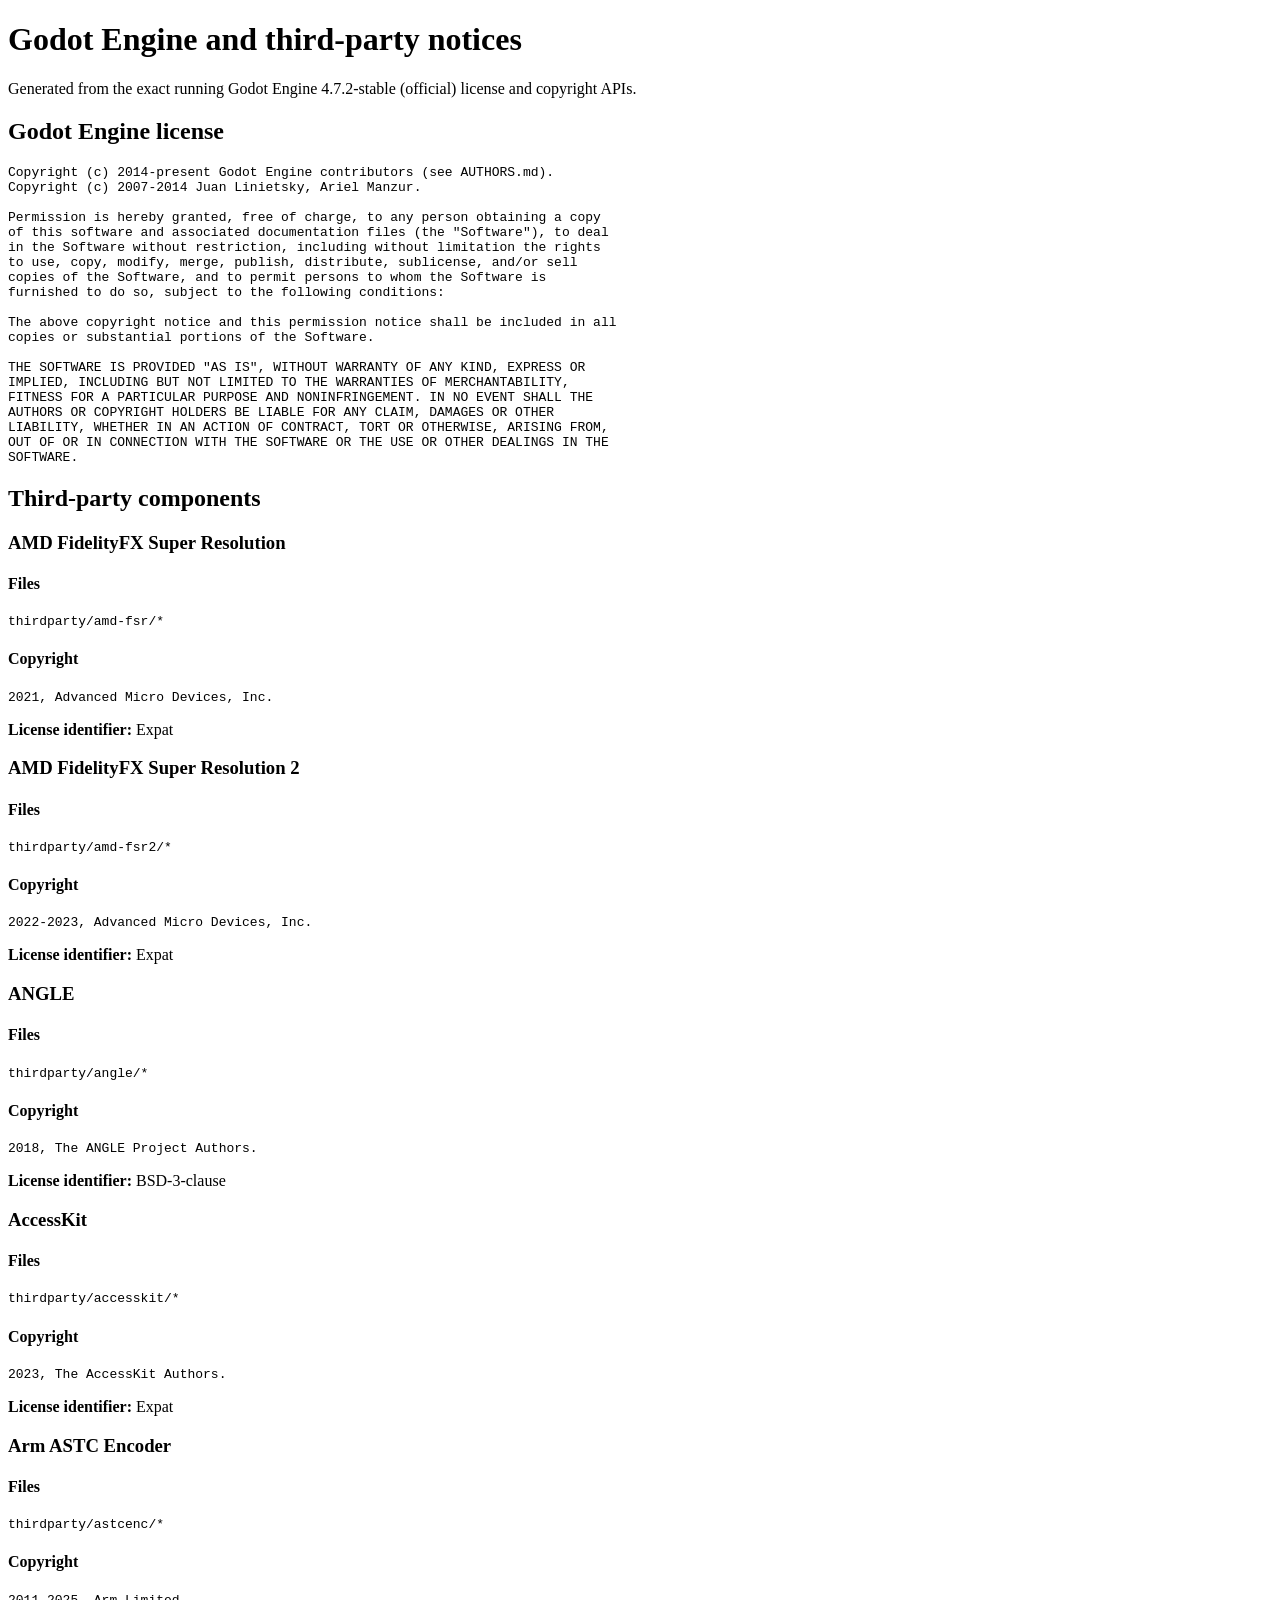
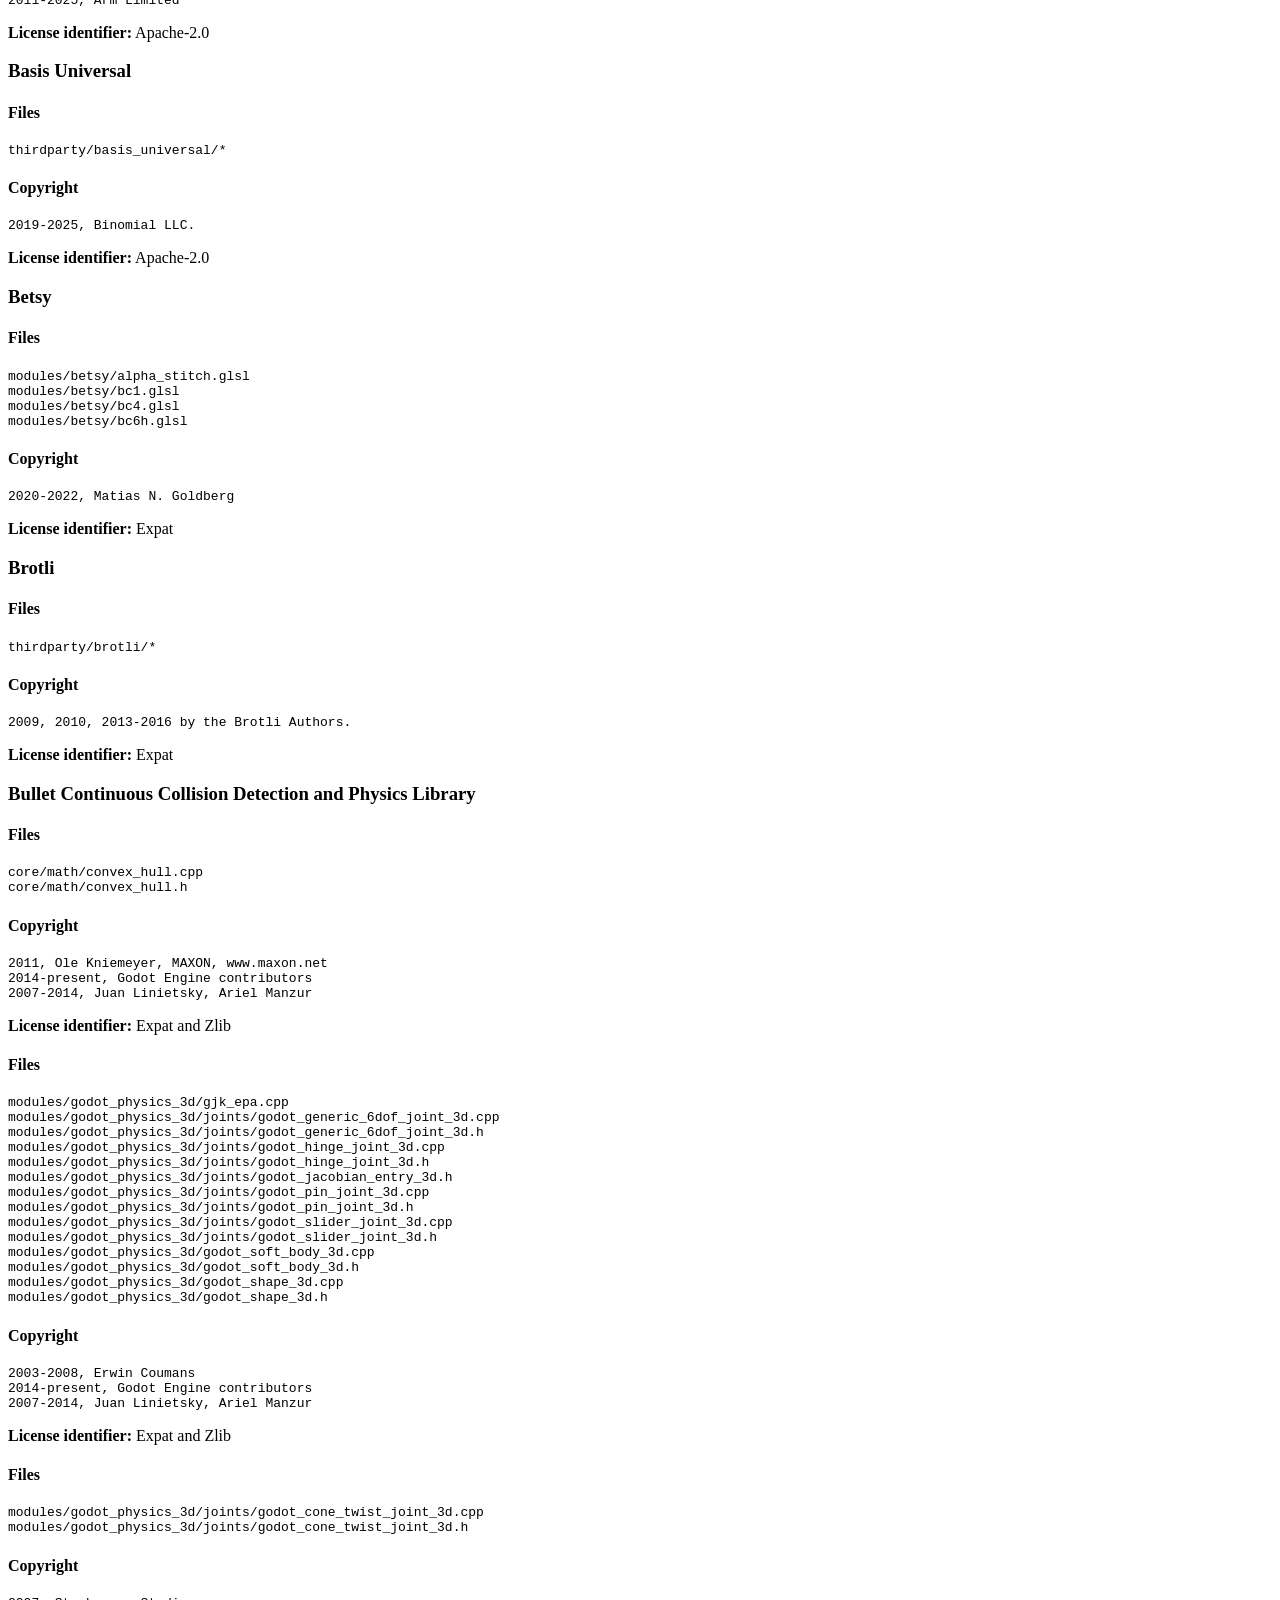
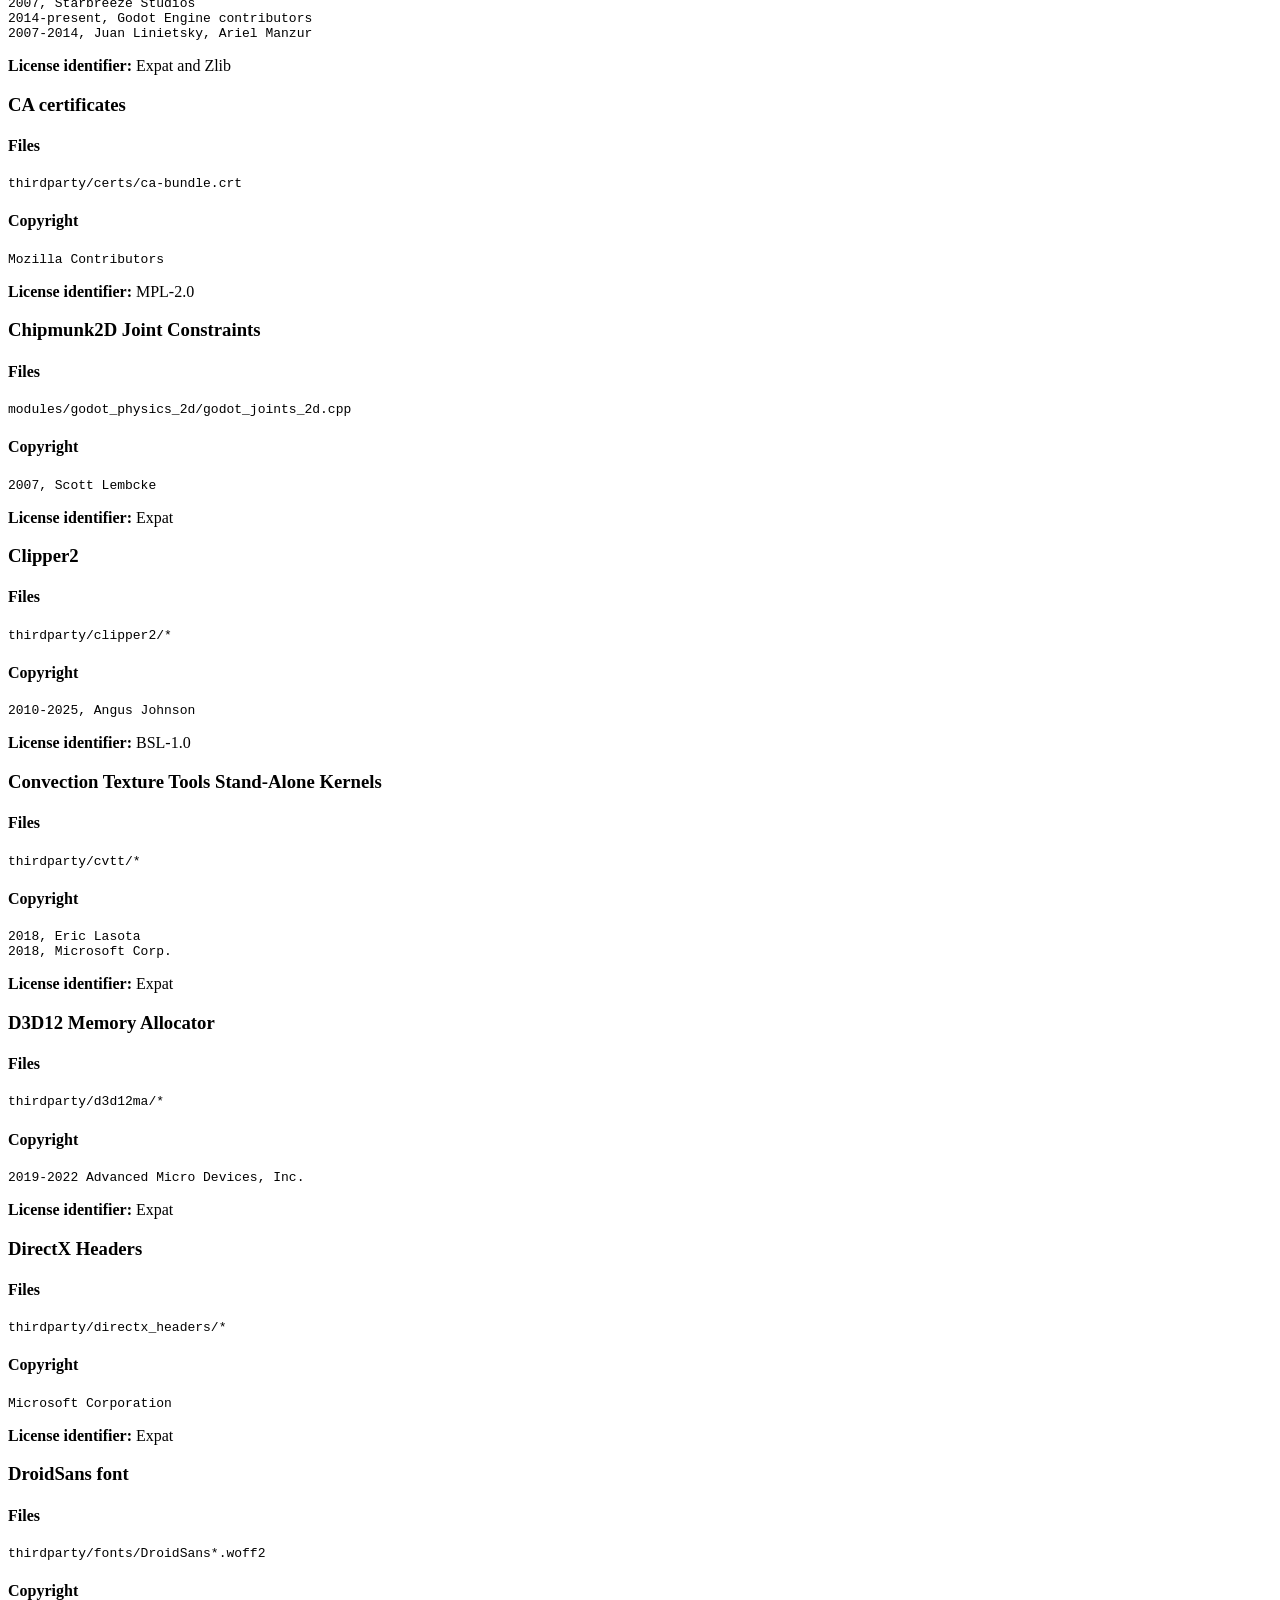
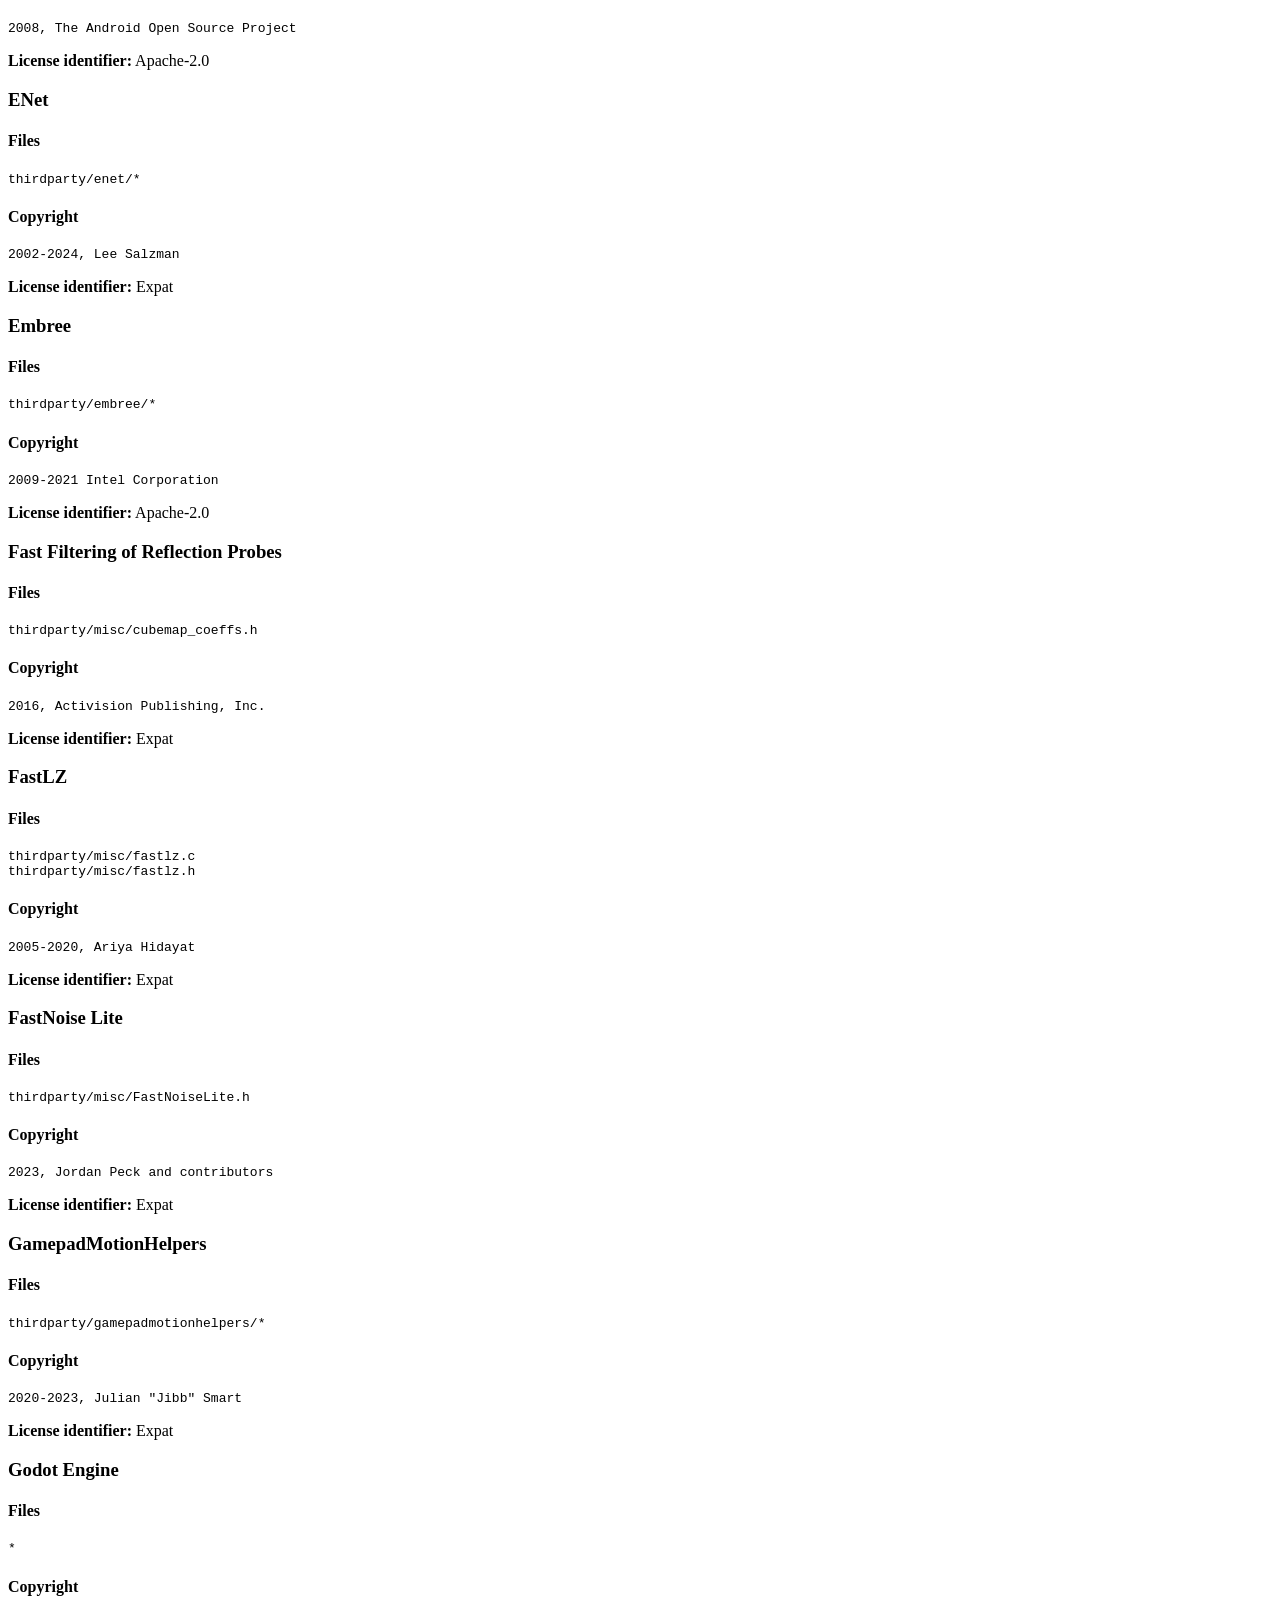
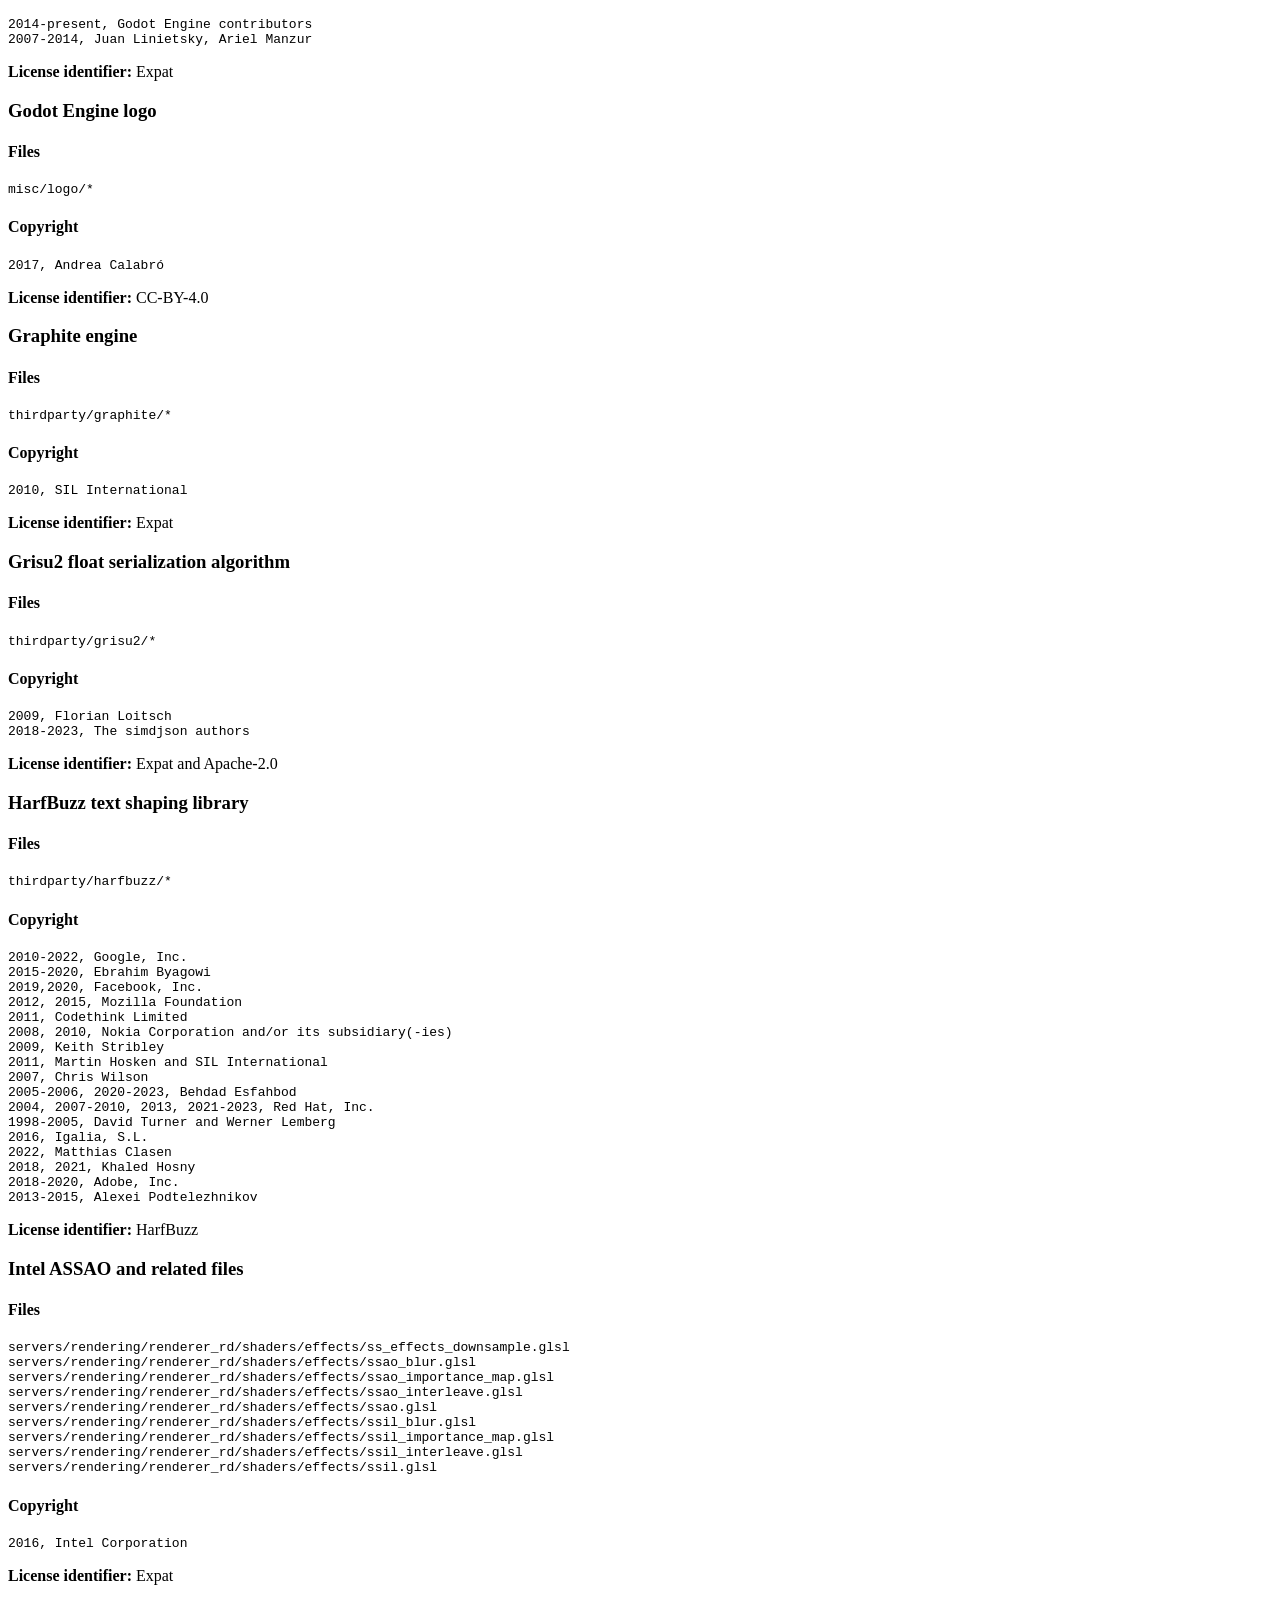
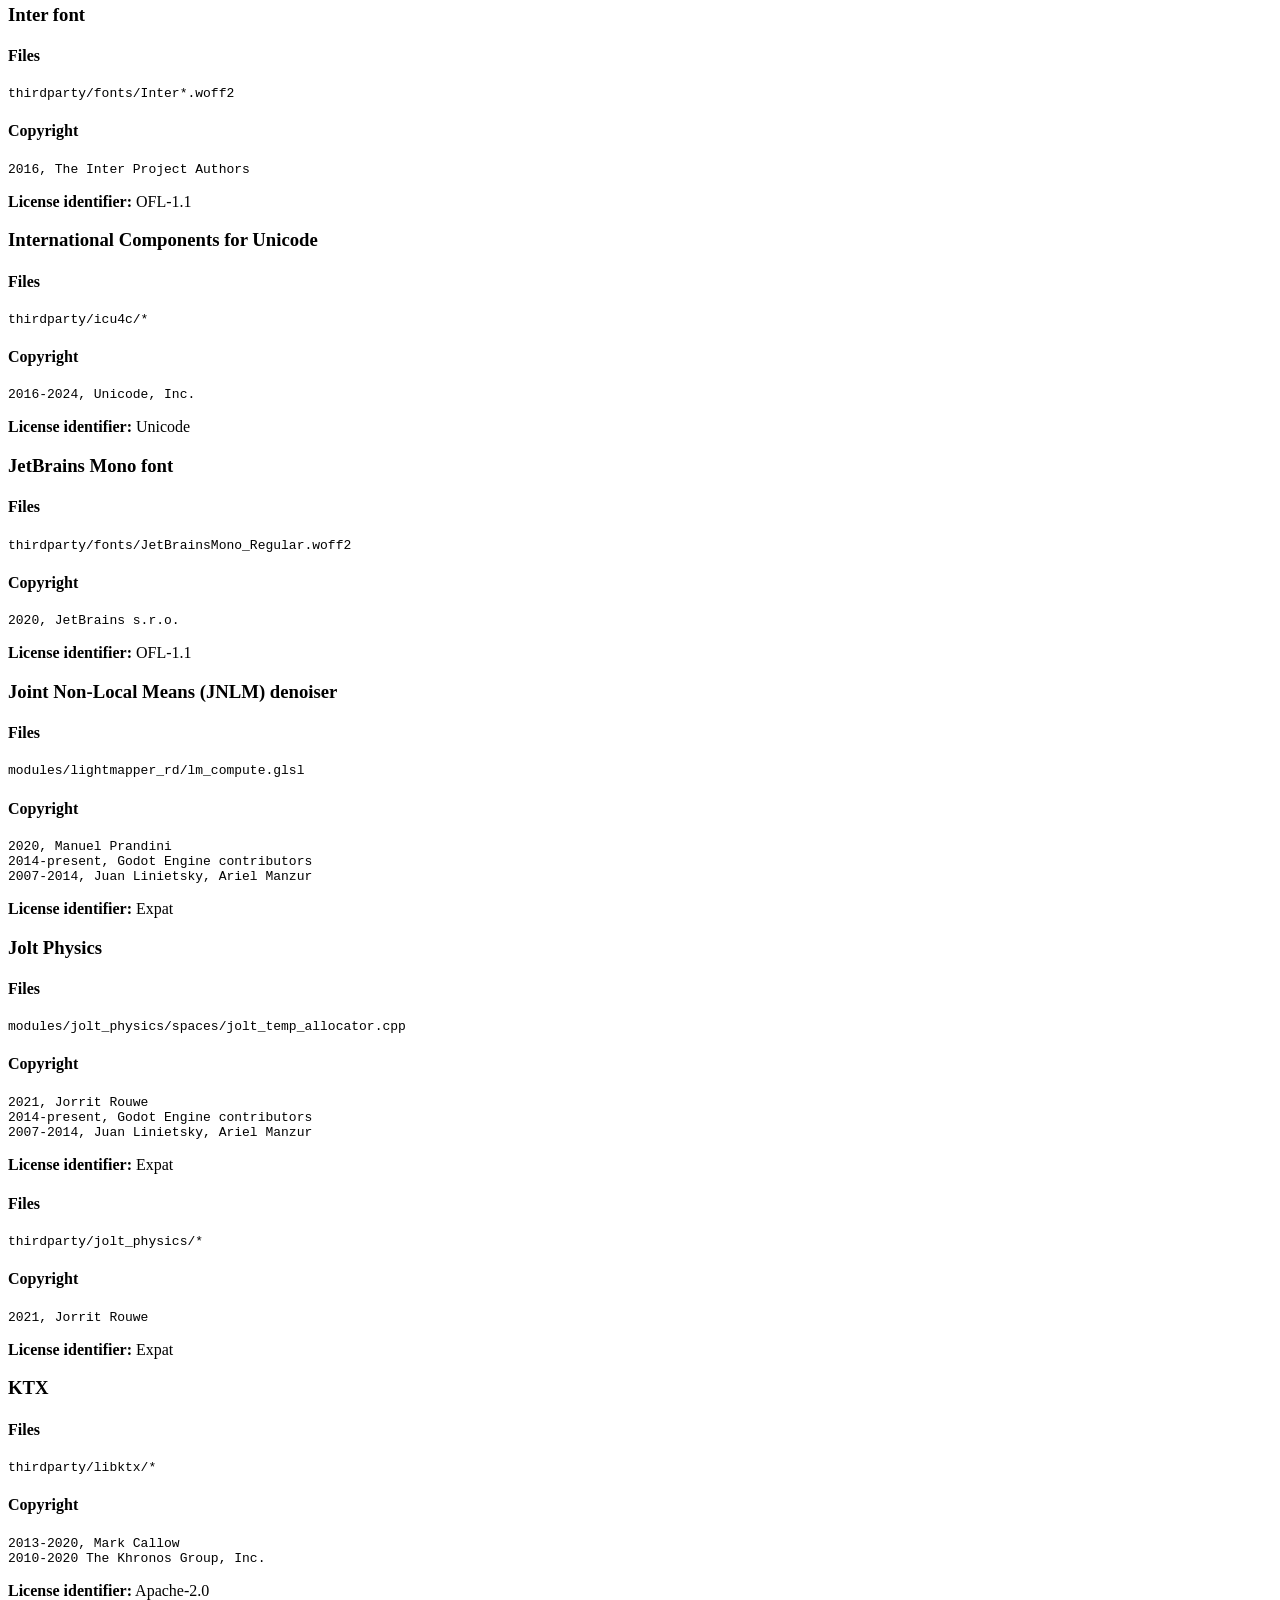
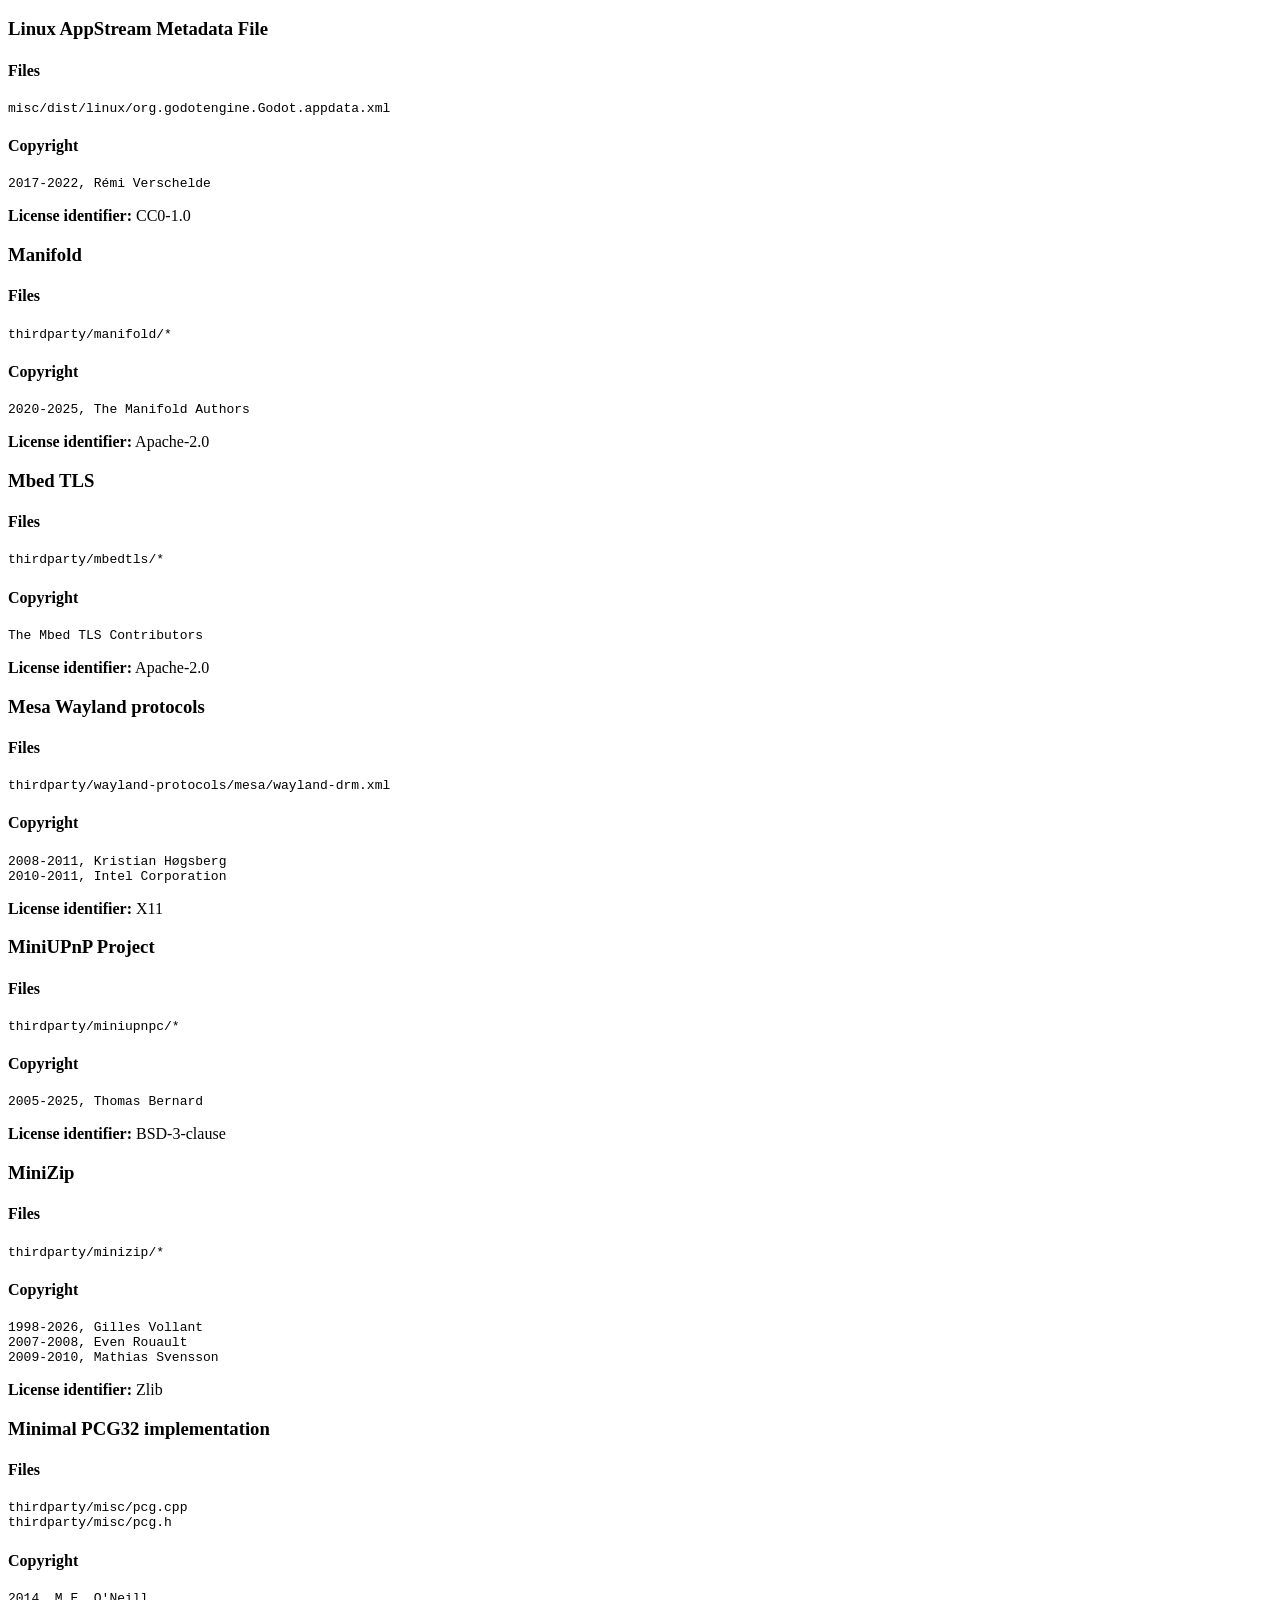
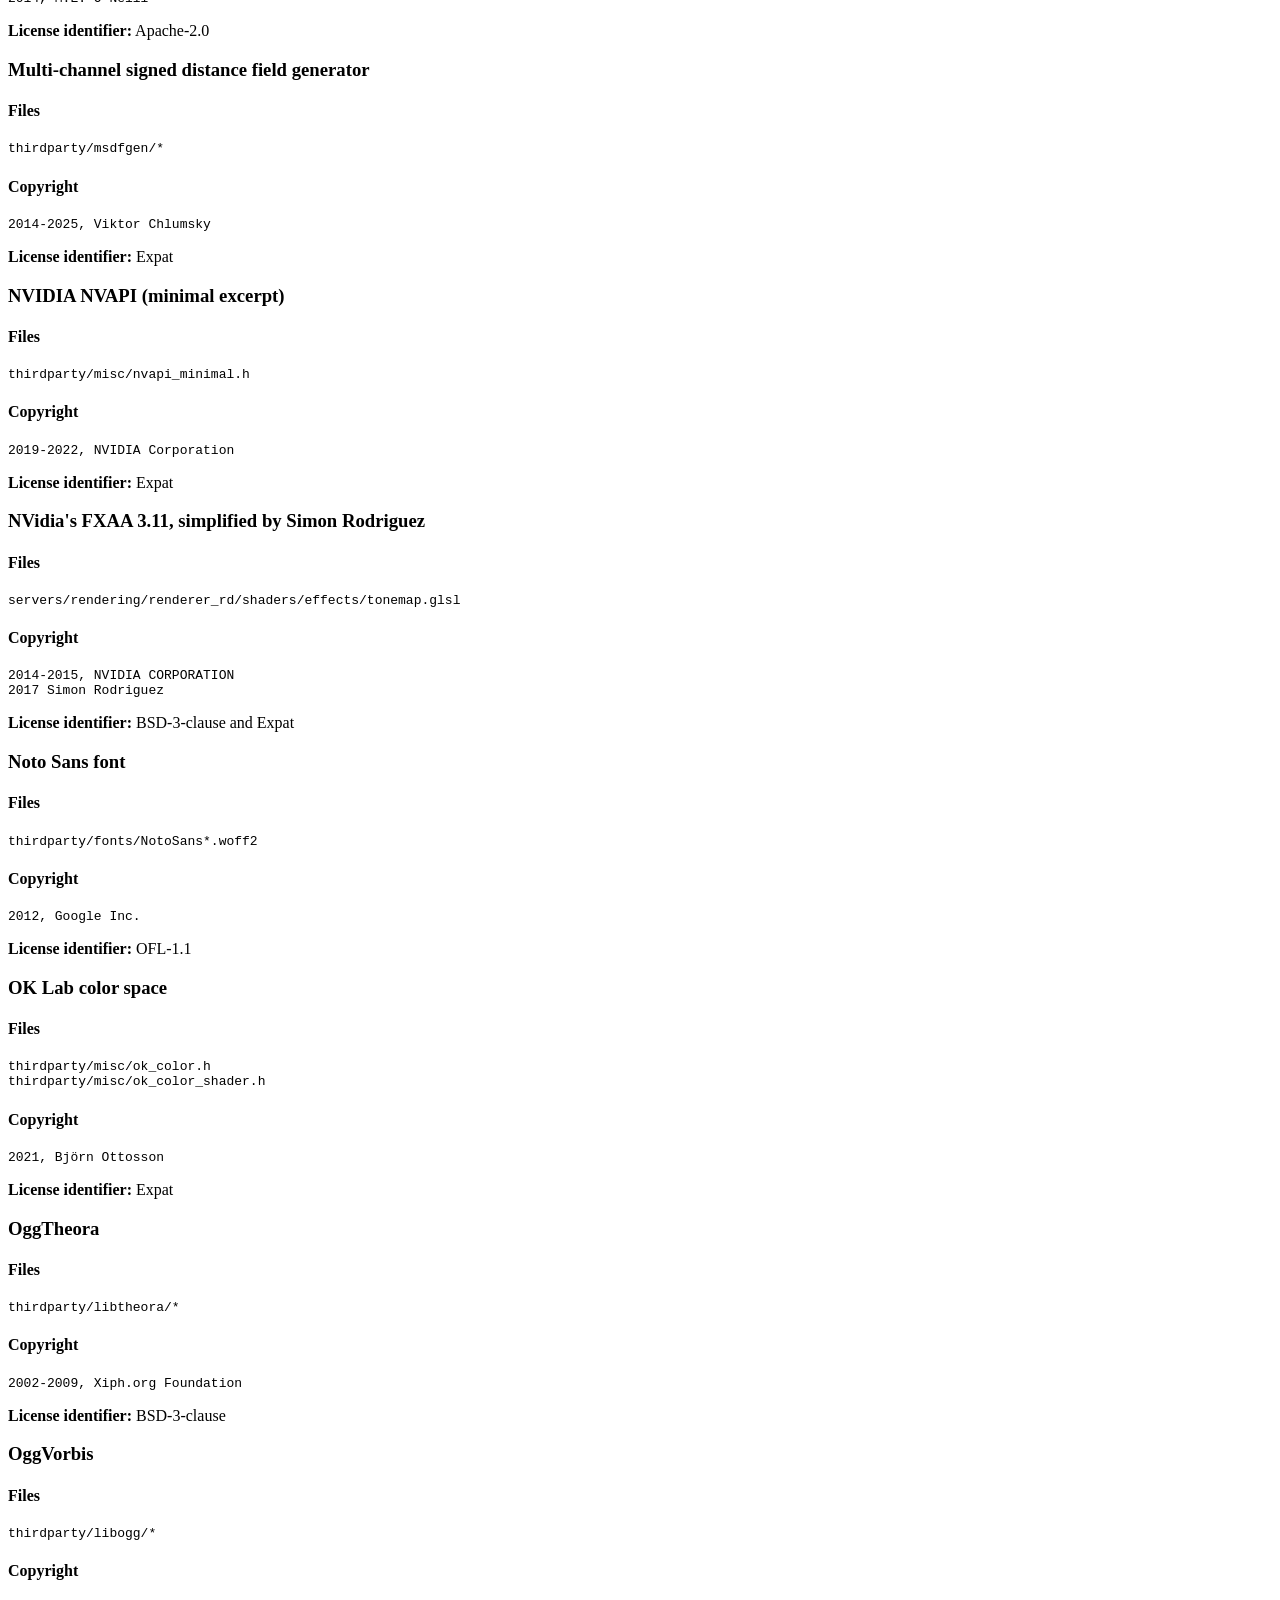
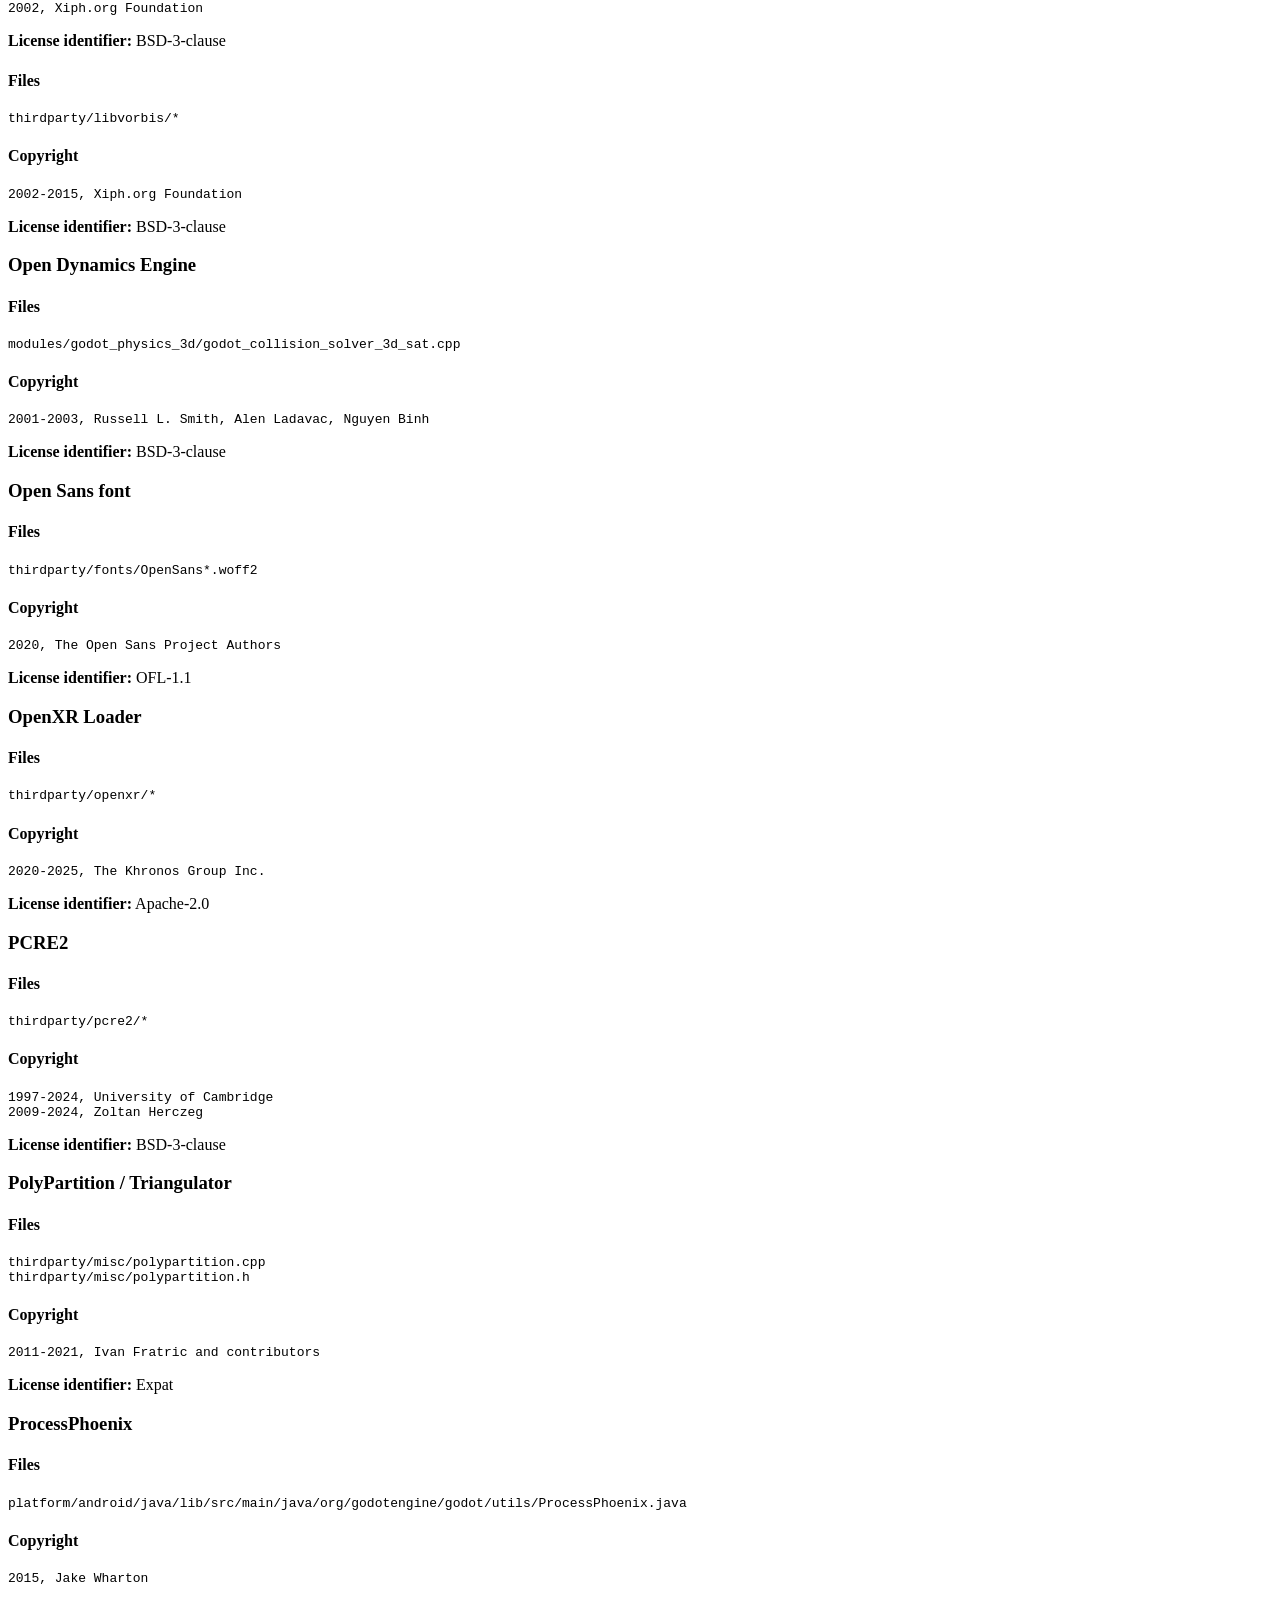
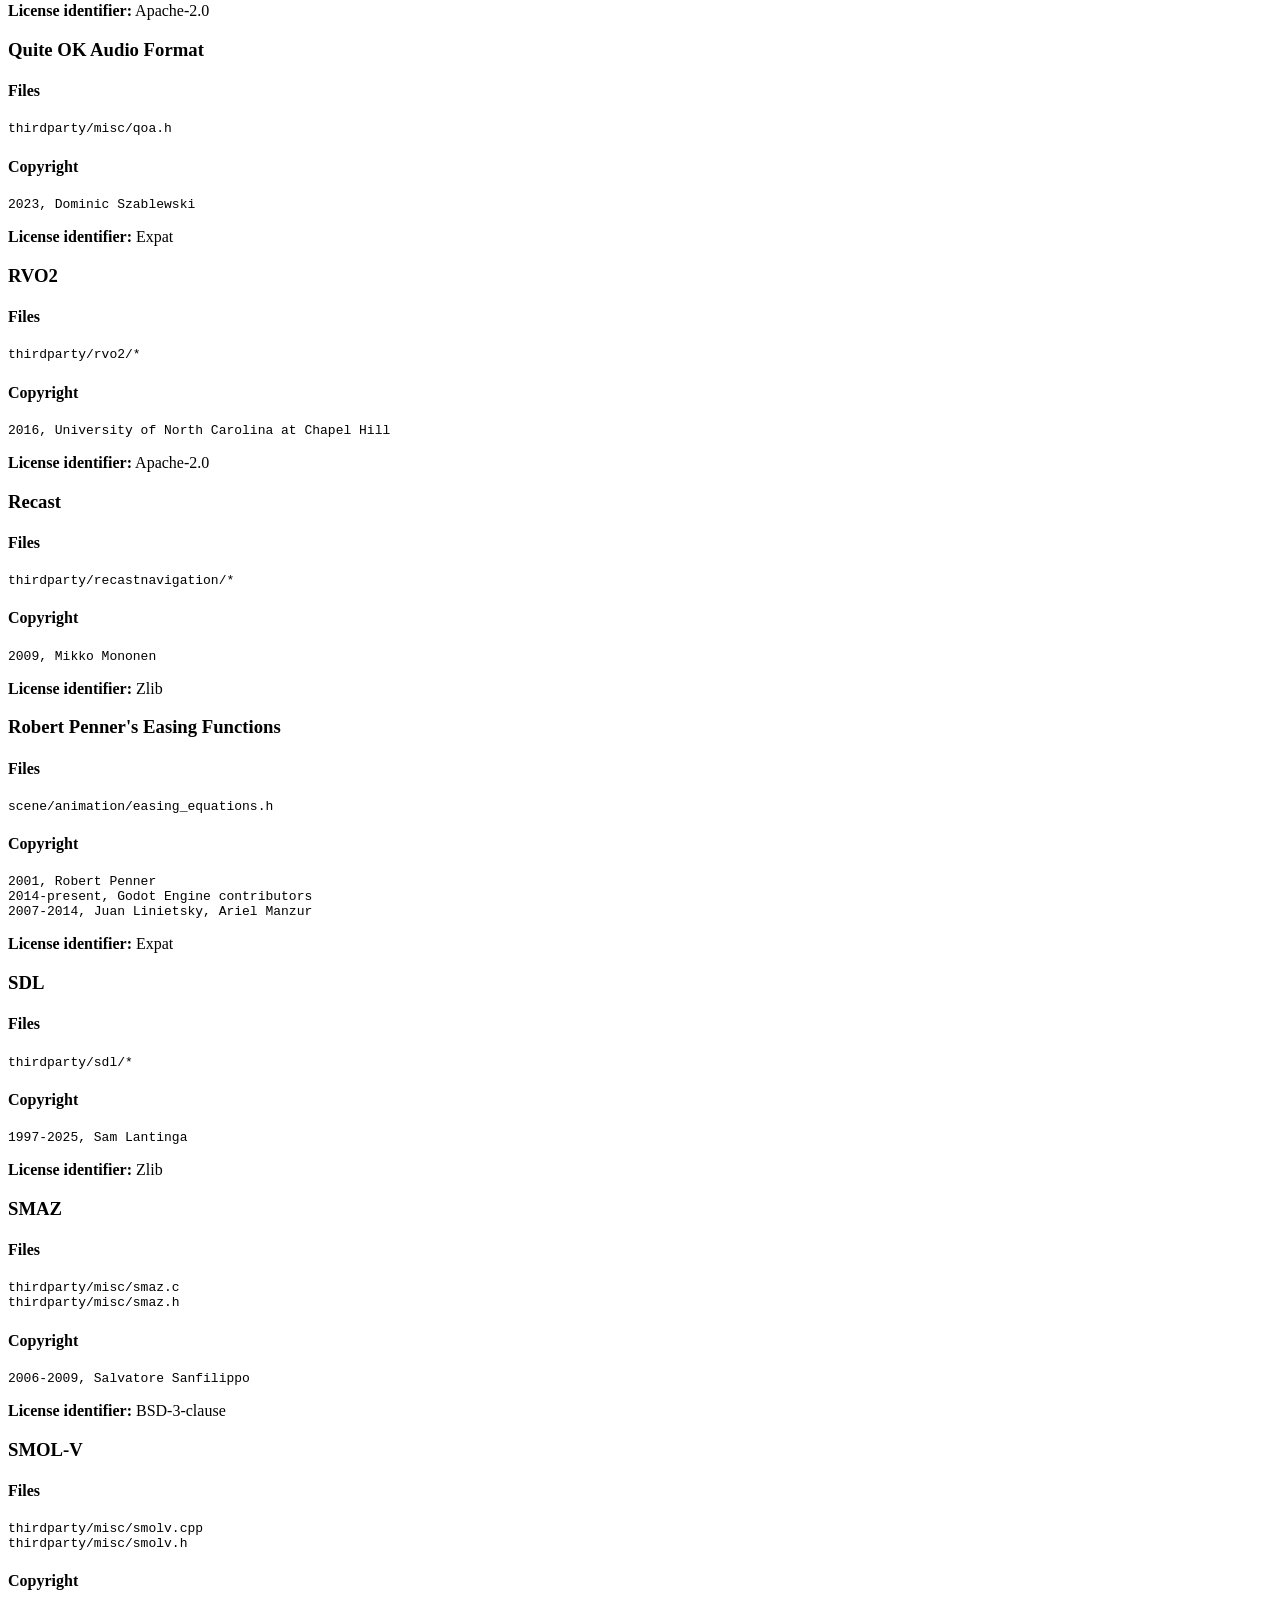
<file: builds/latest/third-party-notices.html>
<!doctype html>
<html lang="en">
<head>
<meta charset="utf-8">
<meta name="viewport" content="width=device-width, initial-scale=1">
<title>Godot Engine and third-party notices</title>
</head>
<body>
<main>
<h1>Godot Engine and third-party notices</h1>
<p>Generated from the exact running Godot Engine 4.7.2-stable (official) license and copyright APIs.</p>
<section>
<h2>Godot Engine license</h2>
<pre>Copyright (c) 2014-present Godot Engine contributors (see AUTHORS.md).
Copyright (c) 2007-2014 Juan Linietsky, Ariel Manzur.

Permission is hereby granted, free of charge, to any person obtaining a copy
of this software and associated documentation files (the &quot;Software&quot;), to deal
in the Software without restriction, including without limitation the rights
to use, copy, modify, merge, publish, distribute, sublicense, and/or sell
copies of the Software, and to permit persons to whom the Software is
furnished to do so, subject to the following conditions:

The above copyright notice and this permission notice shall be included in all
copies or substantial portions of the Software.

THE SOFTWARE IS PROVIDED &quot;AS IS&quot;, WITHOUT WARRANTY OF ANY KIND, EXPRESS OR
IMPLIED, INCLUDING BUT NOT LIMITED TO THE WARRANTIES OF MERCHANTABILITY,
FITNESS FOR A PARTICULAR PURPOSE AND NONINFRINGEMENT. IN NO EVENT SHALL THE
AUTHORS OR COPYRIGHT HOLDERS BE LIABLE FOR ANY CLAIM, DAMAGES OR OTHER
LIABILITY, WHETHER IN AN ACTION OF CONTRACT, TORT OR OTHERWISE, ARISING FROM,
OUT OF OR IN CONNECTION WITH THE SOFTWARE OR THE USE OR OTHER DEALINGS IN THE
SOFTWARE.
</pre>
</section>
<section>
<h2>Third-party components</h2>
<article>
<h3>AMD FidelityFX Super Resolution</h3>
<section>
<h4>Files</h4>
<pre>thirdparty/amd-fsr/*</pre>
<h4>Copyright</h4>
<pre>2021, Advanced Micro Devices, Inc.</pre>
<p><strong>License identifier:</strong> Expat</p>
</section>
</article>
<article>
<h3>AMD FidelityFX Super Resolution 2</h3>
<section>
<h4>Files</h4>
<pre>thirdparty/amd-fsr2/*</pre>
<h4>Copyright</h4>
<pre>2022-2023, Advanced Micro Devices, Inc.</pre>
<p><strong>License identifier:</strong> Expat</p>
</section>
</article>
<article>
<h3>ANGLE</h3>
<section>
<h4>Files</h4>
<pre>thirdparty/angle/*</pre>
<h4>Copyright</h4>
<pre>2018, The ANGLE Project Authors.</pre>
<p><strong>License identifier:</strong> BSD-3-clause</p>
</section>
</article>
<article>
<h3>AccessKit</h3>
<section>
<h4>Files</h4>
<pre>thirdparty/accesskit/*</pre>
<h4>Copyright</h4>
<pre>2023, The AccessKit Authors.</pre>
<p><strong>License identifier:</strong> Expat</p>
</section>
</article>
<article>
<h3>Arm ASTC Encoder</h3>
<section>
<h4>Files</h4>
<pre>thirdparty/astcenc/*</pre>
<h4>Copyright</h4>
<pre>2011-2025, Arm Limited</pre>
<p><strong>License identifier:</strong> Apache-2.0</p>
</section>
</article>
<article>
<h3>Basis Universal</h3>
<section>
<h4>Files</h4>
<pre>thirdparty/basis_universal/*</pre>
<h4>Copyright</h4>
<pre>2019-2025, Binomial LLC.</pre>
<p><strong>License identifier:</strong> Apache-2.0</p>
</section>
</article>
<article>
<h3>Betsy</h3>
<section>
<h4>Files</h4>
<pre>modules/betsy/alpha_stitch.glsl
modules/betsy/bc1.glsl
modules/betsy/bc4.glsl
modules/betsy/bc6h.glsl</pre>
<h4>Copyright</h4>
<pre>2020-2022, Matias N. Goldberg</pre>
<p><strong>License identifier:</strong> Expat</p>
</section>
</article>
<article>
<h3>Brotli</h3>
<section>
<h4>Files</h4>
<pre>thirdparty/brotli/*</pre>
<h4>Copyright</h4>
<pre>2009, 2010, 2013-2016 by the Brotli Authors.</pre>
<p><strong>License identifier:</strong> Expat</p>
</section>
</article>
<article>
<h3>Bullet Continuous Collision Detection and Physics Library</h3>
<section>
<h4>Files</h4>
<pre>core/math/convex_hull.cpp
core/math/convex_hull.h</pre>
<h4>Copyright</h4>
<pre>2011, Ole Kniemeyer, MAXON, www.maxon.net
2014-present, Godot Engine contributors
2007-2014, Juan Linietsky, Ariel Manzur</pre>
<p><strong>License identifier:</strong> Expat and Zlib</p>
</section>
<section>
<h4>Files</h4>
<pre>modules/godot_physics_3d/gjk_epa.cpp
modules/godot_physics_3d/joints/godot_generic_6dof_joint_3d.cpp
modules/godot_physics_3d/joints/godot_generic_6dof_joint_3d.h
modules/godot_physics_3d/joints/godot_hinge_joint_3d.cpp
modules/godot_physics_3d/joints/godot_hinge_joint_3d.h
modules/godot_physics_3d/joints/godot_jacobian_entry_3d.h
modules/godot_physics_3d/joints/godot_pin_joint_3d.cpp
modules/godot_physics_3d/joints/godot_pin_joint_3d.h
modules/godot_physics_3d/joints/godot_slider_joint_3d.cpp
modules/godot_physics_3d/joints/godot_slider_joint_3d.h
modules/godot_physics_3d/godot_soft_body_3d.cpp
modules/godot_physics_3d/godot_soft_body_3d.h
modules/godot_physics_3d/godot_shape_3d.cpp
modules/godot_physics_3d/godot_shape_3d.h</pre>
<h4>Copyright</h4>
<pre>2003-2008, Erwin Coumans
2014-present, Godot Engine contributors
2007-2014, Juan Linietsky, Ariel Manzur</pre>
<p><strong>License identifier:</strong> Expat and Zlib</p>
</section>
<section>
<h4>Files</h4>
<pre>modules/godot_physics_3d/joints/godot_cone_twist_joint_3d.cpp
modules/godot_physics_3d/joints/godot_cone_twist_joint_3d.h</pre>
<h4>Copyright</h4>
<pre>2007, Starbreeze Studios
2014-present, Godot Engine contributors
2007-2014, Juan Linietsky, Ariel Manzur</pre>
<p><strong>License identifier:</strong> Expat and Zlib</p>
</section>
</article>
<article>
<h3>CA certificates</h3>
<section>
<h4>Files</h4>
<pre>thirdparty/certs/ca-bundle.crt</pre>
<h4>Copyright</h4>
<pre>Mozilla Contributors</pre>
<p><strong>License identifier:</strong> MPL-2.0</p>
</section>
</article>
<article>
<h3>Chipmunk2D Joint Constraints</h3>
<section>
<h4>Files</h4>
<pre>modules/godot_physics_2d/godot_joints_2d.cpp</pre>
<h4>Copyright</h4>
<pre>2007, Scott Lembcke</pre>
<p><strong>License identifier:</strong> Expat</p>
</section>
</article>
<article>
<h3>Clipper2</h3>
<section>
<h4>Files</h4>
<pre>thirdparty/clipper2/*</pre>
<h4>Copyright</h4>
<pre>2010-2025, Angus Johnson</pre>
<p><strong>License identifier:</strong> BSL-1.0</p>
</section>
</article>
<article>
<h3>Convection Texture Tools Stand-Alone Kernels</h3>
<section>
<h4>Files</h4>
<pre>thirdparty/cvtt/*</pre>
<h4>Copyright</h4>
<pre>2018, Eric Lasota
2018, Microsoft Corp.</pre>
<p><strong>License identifier:</strong> Expat</p>
</section>
</article>
<article>
<h3>D3D12 Memory Allocator</h3>
<section>
<h4>Files</h4>
<pre>thirdparty/d3d12ma/*</pre>
<h4>Copyright</h4>
<pre>2019-2022 Advanced Micro Devices, Inc.</pre>
<p><strong>License identifier:</strong> Expat</p>
</section>
</article>
<article>
<h3>DirectX Headers</h3>
<section>
<h4>Files</h4>
<pre>thirdparty/directx_headers/*</pre>
<h4>Copyright</h4>
<pre>Microsoft Corporation</pre>
<p><strong>License identifier:</strong> Expat</p>
</section>
</article>
<article>
<h3>DroidSans font</h3>
<section>
<h4>Files</h4>
<pre>thirdparty/fonts/DroidSans*.woff2</pre>
<h4>Copyright</h4>
<pre>2008, The Android Open Source Project</pre>
<p><strong>License identifier:</strong> Apache-2.0</p>
</section>
</article>
<article>
<h3>ENet</h3>
<section>
<h4>Files</h4>
<pre>thirdparty/enet/*</pre>
<h4>Copyright</h4>
<pre>2002-2024, Lee Salzman</pre>
<p><strong>License identifier:</strong> Expat</p>
</section>
</article>
<article>
<h3>Embree</h3>
<section>
<h4>Files</h4>
<pre>thirdparty/embree/*</pre>
<h4>Copyright</h4>
<pre>2009-2021 Intel Corporation</pre>
<p><strong>License identifier:</strong> Apache-2.0</p>
</section>
</article>
<article>
<h3>Fast Filtering of Reflection Probes</h3>
<section>
<h4>Files</h4>
<pre>thirdparty/misc/cubemap_coeffs.h</pre>
<h4>Copyright</h4>
<pre>2016, Activision Publishing, Inc.</pre>
<p><strong>License identifier:</strong> Expat</p>
</section>
</article>
<article>
<h3>FastLZ</h3>
<section>
<h4>Files</h4>
<pre>thirdparty/misc/fastlz.c
thirdparty/misc/fastlz.h</pre>
<h4>Copyright</h4>
<pre>2005-2020, Ariya Hidayat</pre>
<p><strong>License identifier:</strong> Expat</p>
</section>
</article>
<article>
<h3>FastNoise Lite</h3>
<section>
<h4>Files</h4>
<pre>thirdparty/misc/FastNoiseLite.h</pre>
<h4>Copyright</h4>
<pre>2023, Jordan Peck and contributors</pre>
<p><strong>License identifier:</strong> Expat</p>
</section>
</article>
<article>
<h3>GamepadMotionHelpers</h3>
<section>
<h4>Files</h4>
<pre>thirdparty/gamepadmotionhelpers/*</pre>
<h4>Copyright</h4>
<pre>2020-2023, Julian &quot;Jibb&quot; Smart</pre>
<p><strong>License identifier:</strong> Expat</p>
</section>
</article>
<article>
<h3>Godot Engine</h3>
<section>
<h4>Files</h4>
<pre>*</pre>
<h4>Copyright</h4>
<pre>2014-present, Godot Engine contributors
2007-2014, Juan Linietsky, Ariel Manzur</pre>
<p><strong>License identifier:</strong> Expat</p>
</section>
</article>
<article>
<h3>Godot Engine logo</h3>
<section>
<h4>Files</h4>
<pre>misc/logo/*</pre>
<h4>Copyright</h4>
<pre>2017, Andrea Calabró</pre>
<p><strong>License identifier:</strong> CC-BY-4.0</p>
</section>
</article>
<article>
<h3>Graphite engine</h3>
<section>
<h4>Files</h4>
<pre>thirdparty/graphite/*</pre>
<h4>Copyright</h4>
<pre>2010, SIL International</pre>
<p><strong>License identifier:</strong> Expat</p>
</section>
</article>
<article>
<h3>Grisu2 float serialization algorithm</h3>
<section>
<h4>Files</h4>
<pre>thirdparty/grisu2/*</pre>
<h4>Copyright</h4>
<pre>2009, Florian Loitsch
2018-2023, The simdjson authors</pre>
<p><strong>License identifier:</strong> Expat and Apache-2.0</p>
</section>
</article>
<article>
<h3>HarfBuzz text shaping library</h3>
<section>
<h4>Files</h4>
<pre>thirdparty/harfbuzz/*</pre>
<h4>Copyright</h4>
<pre>2010-2022, Google, Inc.
2015-2020, Ebrahim Byagowi
2019,2020, Facebook, Inc.
2012, 2015, Mozilla Foundation
2011, Codethink Limited
2008, 2010, Nokia Corporation and/or its subsidiary(-ies)
2009, Keith Stribley
2011, Martin Hosken and SIL International
2007, Chris Wilson
2005-2006, 2020-2023, Behdad Esfahbod
2004, 2007-2010, 2013, 2021-2023, Red Hat, Inc.
1998-2005, David Turner and Werner Lemberg
2016, Igalia, S.L.
2022, Matthias Clasen
2018, 2021, Khaled Hosny
2018-2020, Adobe, Inc.
2013-2015, Alexei Podtelezhnikov</pre>
<p><strong>License identifier:</strong> HarfBuzz</p>
</section>
</article>
<article>
<h3>Intel ASSAO and related files</h3>
<section>
<h4>Files</h4>
<pre>servers/rendering/renderer_rd/shaders/effects/ss_effects_downsample.glsl
servers/rendering/renderer_rd/shaders/effects/ssao_blur.glsl
servers/rendering/renderer_rd/shaders/effects/ssao_importance_map.glsl
servers/rendering/renderer_rd/shaders/effects/ssao_interleave.glsl
servers/rendering/renderer_rd/shaders/effects/ssao.glsl
servers/rendering/renderer_rd/shaders/effects/ssil_blur.glsl
servers/rendering/renderer_rd/shaders/effects/ssil_importance_map.glsl
servers/rendering/renderer_rd/shaders/effects/ssil_interleave.glsl
servers/rendering/renderer_rd/shaders/effects/ssil.glsl</pre>
<h4>Copyright</h4>
<pre>2016, Intel Corporation</pre>
<p><strong>License identifier:</strong> Expat</p>
</section>
</article>
<article>
<h3>Inter font</h3>
<section>
<h4>Files</h4>
<pre>thirdparty/fonts/Inter*.woff2</pre>
<h4>Copyright</h4>
<pre>2016, The Inter Project Authors</pre>
<p><strong>License identifier:</strong> OFL-1.1</p>
</section>
</article>
<article>
<h3>International Components for Unicode</h3>
<section>
<h4>Files</h4>
<pre>thirdparty/icu4c/*</pre>
<h4>Copyright</h4>
<pre>2016-2024, Unicode, Inc.</pre>
<p><strong>License identifier:</strong> Unicode</p>
</section>
</article>
<article>
<h3>JetBrains Mono font</h3>
<section>
<h4>Files</h4>
<pre>thirdparty/fonts/JetBrainsMono_Regular.woff2</pre>
<h4>Copyright</h4>
<pre>2020, JetBrains s.r.o.</pre>
<p><strong>License identifier:</strong> OFL-1.1</p>
</section>
</article>
<article>
<h3>Joint Non-Local Means (JNLM) denoiser</h3>
<section>
<h4>Files</h4>
<pre>modules/lightmapper_rd/lm_compute.glsl</pre>
<h4>Copyright</h4>
<pre>2020, Manuel Prandini
2014-present, Godot Engine contributors
2007-2014, Juan Linietsky, Ariel Manzur</pre>
<p><strong>License identifier:</strong> Expat</p>
</section>
</article>
<article>
<h3>Jolt Physics</h3>
<section>
<h4>Files</h4>
<pre>modules/jolt_physics/spaces/jolt_temp_allocator.cpp</pre>
<h4>Copyright</h4>
<pre>2021, Jorrit Rouwe
2014-present, Godot Engine contributors
2007-2014, Juan Linietsky, Ariel Manzur</pre>
<p><strong>License identifier:</strong> Expat</p>
</section>
<section>
<h4>Files</h4>
<pre>thirdparty/jolt_physics/*</pre>
<h4>Copyright</h4>
<pre>2021, Jorrit Rouwe</pre>
<p><strong>License identifier:</strong> Expat</p>
</section>
</article>
<article>
<h3>KTX</h3>
<section>
<h4>Files</h4>
<pre>thirdparty/libktx/*</pre>
<h4>Copyright</h4>
<pre>2013-2020, Mark Callow
2010-2020 The Khronos Group, Inc.</pre>
<p><strong>License identifier:</strong> Apache-2.0</p>
</section>
</article>
<article>
<h3>Linux AppStream Metadata File</h3>
<section>
<h4>Files</h4>
<pre>misc/dist/linux/org.godotengine.Godot.appdata.xml</pre>
<h4>Copyright</h4>
<pre>2017-2022, Rémi Verschelde</pre>
<p><strong>License identifier:</strong> CC0-1.0</p>
</section>
</article>
<article>
<h3>Manifold</h3>
<section>
<h4>Files</h4>
<pre>thirdparty/manifold/*</pre>
<h4>Copyright</h4>
<pre>2020-2025, The Manifold Authors</pre>
<p><strong>License identifier:</strong> Apache-2.0</p>
</section>
</article>
<article>
<h3>Mbed TLS</h3>
<section>
<h4>Files</h4>
<pre>thirdparty/mbedtls/*</pre>
<h4>Copyright</h4>
<pre>The Mbed TLS Contributors</pre>
<p><strong>License identifier:</strong> Apache-2.0</p>
</section>
</article>
<article>
<h3>Mesa Wayland protocols</h3>
<section>
<h4>Files</h4>
<pre>thirdparty/wayland-protocols/mesa/wayland-drm.xml</pre>
<h4>Copyright</h4>
<pre>2008-2011, Kristian Høgsberg
2010-2011, Intel Corporation</pre>
<p><strong>License identifier:</strong> X11</p>
</section>
</article>
<article>
<h3>MiniUPnP Project</h3>
<section>
<h4>Files</h4>
<pre>thirdparty/miniupnpc/*</pre>
<h4>Copyright</h4>
<pre>2005-2025, Thomas Bernard</pre>
<p><strong>License identifier:</strong> BSD-3-clause</p>
</section>
</article>
<article>
<h3>MiniZip</h3>
<section>
<h4>Files</h4>
<pre>thirdparty/minizip/*</pre>
<h4>Copyright</h4>
<pre>1998-2026, Gilles Vollant
2007-2008, Even Rouault
2009-2010, Mathias Svensson</pre>
<p><strong>License identifier:</strong> Zlib</p>
</section>
</article>
<article>
<h3>Minimal PCG32 implementation</h3>
<section>
<h4>Files</h4>
<pre>thirdparty/misc/pcg.cpp
thirdparty/misc/pcg.h</pre>
<h4>Copyright</h4>
<pre>2014, M.E. O&#39;Neill</pre>
<p><strong>License identifier:</strong> Apache-2.0</p>
</section>
</article>
<article>
<h3>Multi-channel signed distance field generator</h3>
<section>
<h4>Files</h4>
<pre>thirdparty/msdfgen/*</pre>
<h4>Copyright</h4>
<pre>2014-2025, Viktor Chlumsky</pre>
<p><strong>License identifier:</strong> Expat</p>
</section>
</article>
<article>
<h3>NVIDIA NVAPI (minimal excerpt)</h3>
<section>
<h4>Files</h4>
<pre>thirdparty/misc/nvapi_minimal.h</pre>
<h4>Copyright</h4>
<pre>2019-2022, NVIDIA Corporation</pre>
<p><strong>License identifier:</strong> Expat</p>
</section>
</article>
<article>
<h3>NVidia&#39;s FXAA 3.11, simplified by Simon Rodriguez</h3>
<section>
<h4>Files</h4>
<pre>servers/rendering/renderer_rd/shaders/effects/tonemap.glsl</pre>
<h4>Copyright</h4>
<pre>2014-2015, NVIDIA CORPORATION
2017 Simon Rodriguez</pre>
<p><strong>License identifier:</strong> BSD-3-clause and Expat</p>
</section>
</article>
<article>
<h3>Noto Sans font</h3>
<section>
<h4>Files</h4>
<pre>thirdparty/fonts/NotoSans*.woff2</pre>
<h4>Copyright</h4>
<pre>2012, Google Inc.</pre>
<p><strong>License identifier:</strong> OFL-1.1</p>
</section>
</article>
<article>
<h3>OK Lab color space</h3>
<section>
<h4>Files</h4>
<pre>thirdparty/misc/ok_color.h
thirdparty/misc/ok_color_shader.h</pre>
<h4>Copyright</h4>
<pre>2021, Björn Ottosson</pre>
<p><strong>License identifier:</strong> Expat</p>
</section>
</article>
<article>
<h3>OggTheora</h3>
<section>
<h4>Files</h4>
<pre>thirdparty/libtheora/*</pre>
<h4>Copyright</h4>
<pre>2002-2009, Xiph.org Foundation</pre>
<p><strong>License identifier:</strong> BSD-3-clause</p>
</section>
</article>
<article>
<h3>OggVorbis</h3>
<section>
<h4>Files</h4>
<pre>thirdparty/libogg/*</pre>
<h4>Copyright</h4>
<pre>2002, Xiph.org Foundation</pre>
<p><strong>License identifier:</strong> BSD-3-clause</p>
</section>
<section>
<h4>Files</h4>
<pre>thirdparty/libvorbis/*</pre>
<h4>Copyright</h4>
<pre>2002-2015, Xiph.org Foundation</pre>
<p><strong>License identifier:</strong> BSD-3-clause</p>
</section>
</article>
<article>
<h3>Open Dynamics Engine</h3>
<section>
<h4>Files</h4>
<pre>modules/godot_physics_3d/godot_collision_solver_3d_sat.cpp</pre>
<h4>Copyright</h4>
<pre>2001-2003, Russell L. Smith, Alen Ladavac, Nguyen Binh</pre>
<p><strong>License identifier:</strong> BSD-3-clause</p>
</section>
</article>
<article>
<h3>Open Sans font</h3>
<section>
<h4>Files</h4>
<pre>thirdparty/fonts/OpenSans*.woff2</pre>
<h4>Copyright</h4>
<pre>2020, The Open Sans Project Authors</pre>
<p><strong>License identifier:</strong> OFL-1.1</p>
</section>
</article>
<article>
<h3>OpenXR Loader</h3>
<section>
<h4>Files</h4>
<pre>thirdparty/openxr/*</pre>
<h4>Copyright</h4>
<pre>2020-2025, The Khronos Group Inc.</pre>
<p><strong>License identifier:</strong> Apache-2.0</p>
</section>
</article>
<article>
<h3>PCRE2</h3>
<section>
<h4>Files</h4>
<pre>thirdparty/pcre2/*</pre>
<h4>Copyright</h4>
<pre>1997-2024, University of Cambridge
2009-2024, Zoltan Herczeg</pre>
<p><strong>License identifier:</strong> BSD-3-clause</p>
</section>
</article>
<article>
<h3>PolyPartition / Triangulator</h3>
<section>
<h4>Files</h4>
<pre>thirdparty/misc/polypartition.cpp
thirdparty/misc/polypartition.h</pre>
<h4>Copyright</h4>
<pre>2011-2021, Ivan Fratric and contributors</pre>
<p><strong>License identifier:</strong> Expat</p>
</section>
</article>
<article>
<h3>ProcessPhoenix</h3>
<section>
<h4>Files</h4>
<pre>platform/android/java/lib/src/main/java/org/godotengine/godot/utils/ProcessPhoenix.java</pre>
<h4>Copyright</h4>
<pre>2015, Jake Wharton</pre>
<p><strong>License identifier:</strong> Apache-2.0</p>
</section>
</article>
<article>
<h3>Quite OK Audio Format</h3>
<section>
<h4>Files</h4>
<pre>thirdparty/misc/qoa.h</pre>
<h4>Copyright</h4>
<pre>2023, Dominic Szablewski</pre>
<p><strong>License identifier:</strong> Expat</p>
</section>
</article>
<article>
<h3>RVO2</h3>
<section>
<h4>Files</h4>
<pre>thirdparty/rvo2/*</pre>
<h4>Copyright</h4>
<pre>2016, University of North Carolina at Chapel Hill</pre>
<p><strong>License identifier:</strong> Apache-2.0</p>
</section>
</article>
<article>
<h3>Recast</h3>
<section>
<h4>Files</h4>
<pre>thirdparty/recastnavigation/*</pre>
<h4>Copyright</h4>
<pre>2009, Mikko Mononen</pre>
<p><strong>License identifier:</strong> Zlib</p>
</section>
</article>
<article>
<h3>Robert Penner&#39;s Easing Functions</h3>
<section>
<h4>Files</h4>
<pre>scene/animation/easing_equations.h</pre>
<h4>Copyright</h4>
<pre>2001, Robert Penner
2014-present, Godot Engine contributors
2007-2014, Juan Linietsky, Ariel Manzur</pre>
<p><strong>License identifier:</strong> Expat</p>
</section>
</article>
<article>
<h3>SDL</h3>
<section>
<h4>Files</h4>
<pre>thirdparty/sdl/*</pre>
<h4>Copyright</h4>
<pre>1997-2025, Sam Lantinga</pre>
<p><strong>License identifier:</strong> Zlib</p>
</section>
</article>
<article>
<h3>SMAZ</h3>
<section>
<h4>Files</h4>
<pre>thirdparty/misc/smaz.c
thirdparty/misc/smaz.h</pre>
<h4>Copyright</h4>
<pre>2006-2009, Salvatore Sanfilippo</pre>
<p><strong>License identifier:</strong> BSD-3-clause</p>
</section>
</article>
<article>
<h3>SMOL-V</h3>
<section>
<h4>Files</h4>
<pre>thirdparty/misc/smolv.cpp
thirdparty/misc/smolv.h</pre>
<h4>Copyright</h4>
<pre>2016-2024, Aras Pranckevicius</pre>
<p><strong>License identifier:</strong> Unlicense or Expat</p>
</section>
</article>
<article>
<h3>SPIRV-Cross</h3>
<section>
<h4>Files</h4>
<pre>thirdparty/spirv-cross/*</pre>
<h4>Copyright</h4>
<pre>2015-2021, Arm Limited</pre>
<p><strong>License identifier:</strong> Apache-2.0 or Expat</p>
</section>
</article>
<article>
<h3>SPIRV-Headers</h3>
<section>
<h4>Files</h4>
<pre>thirdparty/spirv-headers/*</pre>
<h4>Copyright</h4>
<pre>2015-2024, The Khronos Group Inc.</pre>
<p><strong>License identifier:</strong> Expat</p>
</section>
</article>
<article>
<h3>SPIRV-Reflect</h3>
<section>
<h4>Files</h4>
<pre>thirdparty/spirv-reflect/*</pre>
<h4>Copyright</h4>
<pre>2017-2022, Google Inc.</pre>
<p><strong>License identifier:</strong> Apache-2.0</p>
</section>
</article>
<article>
<h3>Subpixel Morphological Antialiasing</h3>
<section>
<h4>Files</h4>
<pre>servers/rendering/renderer_rd/shaders/effects/smaa_blending.glsl
servers/rendering/renderer_rd/shaders/effects/smaa_weight_calculation.glsl
servers/rendering/renderer_rd/shaders/effects/smaa_edge_detection.glsl
thirdparty/smaa/*</pre>
<h4>Copyright</h4>
<pre>2013, Jorge Jimenez
2013, Jose I. Echevarria
2013, Belen Masia
2013, Fernando Navarro
2013, Diego Gutierrez</pre>
<p><strong>License identifier:</strong> Expat</p>
</section>
</article>
<article>
<h3>Swappy</h3>
<section>
<h4>Files</h4>
<pre>thirdparty/swappy-frame-pacing/*</pre>
<h4>Copyright</h4>
<pre>2019, The Android Open Source Project</pre>
<p><strong>License identifier:</strong> Apache-2.0</p>
</section>
</article>
<article>
<h3>Tangent Space Normal Maps implementation</h3>
<section>
<h4>Files</h4>
<pre>thirdparty/misc/mikktspace.c
thirdparty/misc/mikktspace.h</pre>
<h4>Copyright</h4>
<pre>2011, Morten S. Mikkelsen</pre>
<p><strong>License identifier:</strong> Zlib</p>
</section>
</article>
<article>
<h3>Temporal Anti-Aliasing resolve implementation</h3>
<section>
<h4>Files</h4>
<pre>servers/rendering/renderer_rd/shaders/effects/taa_resolve.glsl</pre>
<h4>Copyright</h4>
<pre>2016, Panos Karabelas</pre>
<p><strong>License identifier:</strong> Expat</p>
</section>
</article>
<article>
<h3>The Android Open Source Project</h3>
<section>
<h4>Files</h4>
<pre>platform/android/java/editor/src/main/java/com/android/*
platform/android/java/lib/src/main/aidl/com/android/*
platform/android/java/lib/src/main/res/layout/status_bar_ongoing_event_progress_bar.xml
platform/android/java/lib/src/main/java/com/google/android/*</pre>
<h4>Copyright</h4>
<pre>2008-2016, The Android Open Source Project
2002, Google, Inc.</pre>
<p><strong>License identifier:</strong> Apache-2.0</p>
</section>
</article>
<article>
<h3>The FreeType Project</h3>
<section>
<h4>Files</h4>
<pre>thirdparty/freetype/*</pre>
<h4>Copyright</h4>
<pre>1996-2025, David Turner, Robert Wilhelm, and Werner Lemberg.</pre>
<p><strong>License identifier:</strong> FTL</p>
</section>
</article>
<article>
<h3>ThorVG</h3>
<section>
<h4>Files</h4>
<pre>thirdparty/thorvg/*</pre>
<h4>Copyright</h4>
<pre>2020-2026, The ThorVG Project</pre>
<p><strong>License identifier:</strong> Expat</p>
</section>
</article>
<article>
<h3>TinyEXR</h3>
<section>
<h4>Files</h4>
<pre>thirdparty/tinyexr/*</pre>
<h4>Copyright</h4>
<pre>2014-2021, Syoyo Fujita
2002, Industrial Light &amp; Magic, a division of Lucas Digital Ltd. LLC</pre>
<p><strong>License identifier:</strong> BSD-3-clause</p>
</section>
</article>
<article>
<h3>V-HACD</h3>
<section>
<h4>Files</h4>
<pre>thirdparty/vhacd/*</pre>
<h4>Copyright</h4>
<pre>2011, Khaled Mamou
2003-2009, Erwin Coumans</pre>
<p><strong>License identifier:</strong> BSD-3-clause</p>
</section>
</article>
<article>
<h3>Vazirmatn font</h3>
<section>
<h4>Files</h4>
<pre>thirdparty/fonts/Vazirmatn*.woff2</pre>
<h4>Copyright</h4>
<pre>2015, The Vazirmatn Project Authors.</pre>
<p><strong>License identifier:</strong> OFL-1.1</p>
</section>
</article>
<article>
<h3>Vulkan Headers</h3>
<section>
<h4>Files</h4>
<pre>thirdparty/vulkan/*</pre>
<h4>Copyright</h4>
<pre>2015-2025, The Khronos Group Inc.
2015-2025, Valve Corporation
2015-2025, LunarG, Inc.</pre>
<p><strong>License identifier:</strong> Apache-2.0</p>
</section>
</article>
<article>
<h3>Vulkan Memory Allocator</h3>
<section>
<h4>Files</h4>
<pre>thirdparty/vulkan/vk_mem_alloc.h</pre>
<h4>Copyright</h4>
<pre>2017-2025, Advanced Micro Devices, Inc.</pre>
<p><strong>License identifier:</strong> Expat</p>
</section>
</article>
<article>
<h3>Wayland core protocol</h3>
<section>
<h4>Files</h4>
<pre>thirdparty/wayland/*</pre>
<h4>Copyright</h4>
<pre>2008-2012, Kristian Høgsberg
2010-2012, Intel Corporation
2011, Benjamin Franzke
2012, Collabora, Ltd.</pre>
<p><strong>License identifier:</strong> Expat</p>
</section>
</article>
<article>
<h3>Wayland protocols</h3>
<section>
<h4>Files</h4>
<pre>thirdparty/wayland-protocols/*</pre>
<h4>Copyright</h4>
<pre>2008-2013, Kristian Høgsberg
2010-2013, Intel Corporation
2013, Rafael Antognolli
2013, Jasper St. Pierre
2014, Jonas Ådahl
2014, Jason Ekstrand
2014-2015, Collabora, Ltd.
2015, Red Hat Inc.</pre>
<p><strong>License identifier:</strong> Expat</p>
</section>
</article>
<article>
<h3>WebP codec</h3>
<section>
<h4>Files</h4>
<pre>thirdparty/libwebp/*</pre>
<h4>Copyright</h4>
<pre>2010, Google Inc.</pre>
<p><strong>License identifier:</strong> BSD-3-clause</p>
</section>
</article>
<article>
<h3>Wslay</h3>
<section>
<h4>Files</h4>
<pre>thirdparty/wslay/*</pre>
<h4>Copyright</h4>
<pre>2011, 2012, 2015, Tatsuhiro Tsujikawa</pre>
<p><strong>License identifier:</strong> Expat</p>
</section>
</article>
<article>
<h3>YUV2RGB</h3>
<section>
<h4>Files</h4>
<pre>thirdparty/misc/yuv2rgb.h</pre>
<h4>Copyright</h4>
<pre>2008-2011, Robin Watts</pre>
<p><strong>License identifier:</strong> BSD-2-clause</p>
</section>
</article>
<article>
<h3>Zstandard</h3>
<section>
<h4>Files</h4>
<pre>thirdparty/zstd/*</pre>
<h4>Copyright</h4>
<pre>Meta Platforms, Inc. and affiliates.</pre>
<p><strong>License identifier:</strong> BSD-3-clause</p>
</section>
</article>
<article>
<h3>bcdec</h3>
<section>
<h4>Files</h4>
<pre>thirdparty/misc/bcdec.h</pre>
<h4>Copyright</h4>
<pre>2022, Sergii Kudlai</pre>
<p><strong>License identifier:</strong> Expat</p>
</section>
</article>
<article>
<h3>doctest</h3>
<section>
<h4>Files</h4>
<pre>thirdparty/doctest/*</pre>
<h4>Copyright</h4>
<pre>2016-2023, Viktor Kirilov</pre>
<p><strong>License identifier:</strong> Expat</p>
</section>
</article>
<article>
<h3>dr_libs</h3>
<section>
<h4>Files</h4>
<pre>thirdparty/dr_libs/*</pre>
<h4>Copyright</h4>
<pre>2020, David Reid</pre>
<p><strong>License identifier:</strong> Unlicense or MIT-0</p>
</section>
</article>
<article>
<h3>etcpak</h3>
<section>
<h4>Files</h4>
<pre>thirdparty/etcpak/*</pre>
<h4>Copyright</h4>
<pre>2013-2022, Bartosz Taudul</pre>
<p><strong>License identifier:</strong> BSD-3-clause</p>
</section>
</article>
<article>
<h3>glad</h3>
<section>
<h4>Files</h4>
<pre>thirdparty/glad/*</pre>
<h4>Copyright</h4>
<pre>2013-2022, David Herberth
2013-2020, The Khronos Group Inc.</pre>
<p><strong>License identifier:</strong> CC0-1.0 and Apache-2.0</p>
</section>
</article>
<article>
<h3>glslang</h3>
<section>
<h4>Files</h4>
<pre>thirdparty/glslang/*</pre>
<h4>Copyright</h4>
<pre>2015-2020, Google, Inc.
2014-2020, The Khronos Group Inc
2002, NVIDIA Corporation.</pre>
<p><strong>License identifier:</strong> glslang</p>
</section>
</article>
<article>
<h3>hidapi</h3>
<section>
<h4>Files</h4>
<pre>thirdparty/sdl/hidapi/*</pre>
<h4>Copyright</h4>
<pre>2010, Alan Ott, Signal 11 Software</pre>
<p><strong>License identifier:</strong> BSD-3-clause</p>
</section>
</article>
<article>
<h3>libbacktrace</h3>
<section>
<h4>Files</h4>
<pre>thirdparty/libbacktrace/*</pre>
<h4>Copyright</h4>
<pre>2012-2021, Free Software Foundation, Inc.</pre>
<p><strong>License identifier:</strong> BSD-3-clause</p>
</section>
</article>
<article>
<h3>libjingle</h3>
<section>
<h4>Files</h4>
<pre>thirdparty/misc/ifaddrs-android.cc
thirdparty/misc/ifaddrs-android.h</pre>
<h4>Copyright</h4>
<pre>2012-2013, Google Inc.</pre>
<p><strong>License identifier:</strong> BSD-3-clause</p>
</section>
</article>
<article>
<h3>libjpeg-turbo</h3>
<section>
<h4>Files</h4>
<pre>thirdparty/libjpeg-turbo/*</pre>
<h4>Copyright</h4>
<pre>2009-2025, D. R. Commander
2015, Viktor Szathmáry.
1991-2020, Thomas G. Lane, Guido Vollbeding</pre>
<p><strong>License identifier:</strong> BSD-3-clause and IJG</p>
</section>
</article>
<article>
<h3>libpng</h3>
<section>
<h4>Files</h4>
<pre>thirdparty/libpng/*</pre>
<h4>Copyright</h4>
<pre>1995-2026, The PNG Reference Library Authors.
2018-2026, Cosmin Truta.
2000-2002, 2004, 2006-2018 Glenn Randers-Pehrson.
1996-1997, Andreas Dilger.
1995-1996, Guy Eric Schalnat, Group 42, Inc.</pre>
<p><strong>License identifier:</strong> Zlib</p>
</section>
</article>
<article>
<h3>meshoptimizer</h3>
<section>
<h4>Files</h4>
<pre>thirdparty/meshoptimizer/*</pre>
<h4>Copyright</h4>
<pre>2016-2026, Arseny Kapoulkine</pre>
<p><strong>License identifier:</strong> Expat</p>
</section>
</article>
<article>
<h3>metal-cpp</h3>
<section>
<h4>Files</h4>
<pre>thirdparty/metal-cpp/*</pre>
<h4>Copyright</h4>
<pre>2024, Apple Inc.</pre>
<p><strong>License identifier:</strong> Apache-2.0</p>
</section>
</article>
<article>
<h3>mingw-std-threads</h3>
<section>
<h4>Files</h4>
<pre>thirdparty/mingw-std-threads/*</pre>
<h4>Copyright</h4>
<pre>2016, Mega Limited</pre>
<p><strong>License identifier:</strong> BSD-2-clause</p>
</section>
</article>
<article>
<h3>r128 library</h3>
<section>
<h4>Files</h4>
<pre>thirdparty/misc/r128.c
thirdparty/misc/r128.h</pre>
<h4>Copyright</h4>
<pre>Alan Hickman</pre>
<p><strong>License identifier:</strong> Unlicense</p>
</section>
</article>
<article>
<h3>stb libraries</h3>
<section>
<h4>Files</h4>
<pre>thirdparty/misc/stb_rect_pack.h</pre>
<h4>Copyright</h4>
<pre>Sean Barrett</pre>
<p><strong>License identifier:</strong> Unlicense or Expat</p>
</section>
</article>
<article>
<h3>ufbx</h3>
<section>
<h4>Files</h4>
<pre>thirdparty/ufbx/*</pre>
<h4>Copyright</h4>
<pre>2020, Samuli Raivio</pre>
<p><strong>License identifier:</strong> Expat</p>
</section>
</article>
<article>
<h3>volk</h3>
<section>
<h4>Files</h4>
<pre>thirdparty/volk/*</pre>
<h4>Copyright</h4>
<pre>2018-2025, Arseny Kapoulkine</pre>
<p><strong>License identifier:</strong> Expat</p>
</section>
</article>
<article>
<h3>xatlas</h3>
<section>
<h4>Files</h4>
<pre>thirdparty/xatlas/*</pre>
<h4>Copyright</h4>
<pre>2018-2020, Jonathan Young
2013, Thekla, Inc
2006, NVIDIA Corporation, Ignacio Castano</pre>
<p><strong>License identifier:</strong> Expat</p>
</section>
</article>
<article>
<h3>zlib</h3>
<section>
<h4>Files</h4>
<pre>thirdparty/zlib/*</pre>
<h4>Copyright</h4>
<pre>1995-2026, Jean-loup Gailly and Mark Adler</pre>
<p><strong>License identifier:</strong> Zlib</p>
</section>
</article>
</section>
<section>
<h2>Third-party license texts</h2>
<article>
<h3>Apache-2.0</h3>
<pre>Apache License
Version 2.0, January 2004
http://www.apache.org/licenses/

TERMS AND CONDITIONS FOR USE, REPRODUCTION, AND DISTRIBUTION

1. Definitions.

&quot;License&quot; shall mean the terms and conditions for use, reproduction,
and distribution as defined by Sections 1 through 9 of this document.

&quot;Licensor&quot; shall mean the copyright owner or entity authorized by
the copyright owner that is granting the License.

&quot;Legal Entity&quot; shall mean the union of the acting entity and all
other entities that control, are controlled by, or are under common
control with that entity. For the purposes of this definition,
&quot;control&quot; means (i) the power, direct or indirect, to cause the
direction or management of such entity, whether by contract or
otherwise, or (ii) ownership of fifty percent (50%) or more of the
outstanding shares, or (iii) beneficial ownership of such entity.

&quot;You&quot; (or &quot;Your&quot;) shall mean an individual or Legal Entity
exercising permissions granted by this License.

&quot;Source&quot; form shall mean the preferred form for making modifications,
including but not limited to software source code, documentation
source, and configuration files.

&quot;Object&quot; form shall mean any form resulting from mechanical
transformation or translation of a Source form, including but
not limited to compiled object code, generated documentation,
and conversions to other media types.

&quot;Work&quot; shall mean the work of authorship, whether in Source or
Object form, made available under the License, as indicated by a
copyright notice that is included in or attached to the work
(an example is provided in the Appendix below).

&quot;Derivative Works&quot; shall mean any work, whether in Source or Object
form, that is based on (or derived from) the Work and for which the
editorial revisions, annotations, elaborations, or other modifications
represent, as a whole, an original work of authorship. For the purposes
of this License, Derivative Works shall not include works that remain
separable from, or merely link (or bind by name) to the interfaces of,
the Work and Derivative Works thereof.

&quot;Contribution&quot; shall mean any work of authorship, including
the original version of the Work and any modifications or additions
to that Work or Derivative Works thereof, that is intentionally
submitted to Licensor for inclusion in the Work by the copyright owner
or by an individual or Legal Entity authorized to submit on behalf of
the copyright owner. For the purposes of this definition, &quot;submitted&quot;
means any form of electronic, verbal, or written communication sent
to the Licensor or its representatives, including but not limited to
communication on electronic mailing lists, source code control systems,
and issue tracking systems that are managed by, or on behalf of, the
Licensor for the purpose of discussing and improving the Work, but
excluding communication that is conspicuously marked or otherwise
designated in writing by the copyright owner as &quot;Not a Contribution.&quot;

&quot;Contributor&quot; shall mean Licensor and any individual or Legal Entity
on behalf of whom a Contribution has been received by Licensor and
subsequently incorporated within the Work.

2. Grant of Copyright License. Subject to the terms and conditions of
this License, each Contributor hereby grants to You a perpetual,
worldwide, non-exclusive, no-charge, royalty-free, irrevocable
copyright license to reproduce, prepare Derivative Works of,
publicly display, publicly perform, sublicense, and distribute the
Work and such Derivative Works in Source or Object form.

3. Grant of Patent License. Subject to the terms and conditions of
this License, each Contributor hereby grants to You a perpetual,
worldwide, non-exclusive, no-charge, royalty-free, irrevocable
(except as stated in this section) patent license to make, have made,
use, offer to sell, sell, import, and otherwise transfer the Work,
where such license applies only to those patent claims licensable
by such Contributor that are necessarily infringed by their
Contribution(s) alone or by combination of their Contribution(s)
with the Work to which such Contribution(s) was submitted. If You
institute patent litigation against any entity (including a
cross-claim or counterclaim in a lawsuit) alleging that the Work
or a Contribution incorporated within the Work constitutes direct
or contributory patent infringement, then any patent licenses
granted to You under this License for that Work shall terminate
as of the date such litigation is filed.

4. Redistribution. You may reproduce and distribute copies of the
Work or Derivative Works thereof in any medium, with or without
modifications, and in Source or Object form, provided that You
meet the following conditions:

(a) You must give any other recipients of the Work or
Derivative Works a copy of this License; and

(b) You must cause any modified files to carry prominent notices
stating that You changed the files; and

(c) You must retain, in the Source form of any Derivative Works
that You distribute, all copyright, patent, trademark, and
attribution notices from the Source form of the Work,
excluding those notices that do not pertain to any part of
the Derivative Works; and

(d) If the Work includes a &quot;NOTICE&quot; text file as part of its
distribution, then any Derivative Works that You distribute must
include a readable copy of the attribution notices contained
within such NOTICE file, excluding those notices that do not
pertain to any part of the Derivative Works, in at least one
of the following places: within a NOTICE text file distributed
as part of the Derivative Works; within the Source form or
documentation, if provided along with the Derivative Works; or,
within a display generated by the Derivative Works, if and
wherever such third-party notices normally appear. The contents
of the NOTICE file are for informational purposes only and
do not modify the License. You may add Your own attribution
notices within Derivative Works that You distribute, alongside
or as an addendum to the NOTICE text from the Work, provided
that such additional attribution notices cannot be construed
as modifying the License.

You may add Your own copyright statement to Your modifications and
may provide additional or different license terms and conditions
for use, reproduction, or distribution of Your modifications, or
for any such Derivative Works as a whole, provided Your use,
reproduction, and distribution of the Work otherwise complies with
the conditions stated in this License.

5. Submission of Contributions. Unless You explicitly state otherwise,
any Contribution intentionally submitted for inclusion in the Work
by You to the Licensor shall be under the terms and conditions of
this License, without any additional terms or conditions.
Notwithstanding the above, nothing herein shall supersede or modify
the terms of any separate license agreement you may have executed
with Licensor regarding such Contributions.

6. Trademarks. This License does not grant permission to use the trade
names, trademarks, service marks, or product names of the Licensor,
except as required for reasonable and customary use in describing the
origin of the Work and reproducing the content of the NOTICE file.

7. Disclaimer of Warranty. Unless required by applicable law or
agreed to in writing, Licensor provides the Work (and each
Contributor provides its Contributions) on an &quot;AS IS&quot; BASIS,
WITHOUT WARRANTIES OR CONDITIONS OF ANY KIND, either express or
implied, including, without limitation, any warranties or conditions
of TITLE, NON-INFRINGEMENT, MERCHANTABILITY, or FITNESS FOR A
PARTICULAR PURPOSE. You are solely responsible for determining the
appropriateness of using or redistributing the Work and assume any
risks associated with Your exercise of permissions under this License.

8. Limitation of Liability. In no event and under no legal theory,
whether in tort (including negligence), contract, or otherwise,
unless required by applicable law (such as deliberate and grossly
negligent acts) or agreed to in writing, shall any Contributor be
liable to You for damages, including any direct, indirect, special,
incidental, or consequential damages of any character arising as a
result of this License or out of the use or inability to use the
Work (including but not limited to damages for loss of goodwill,
work stoppage, computer failure or malfunction, or any and all
other commercial damages or losses), even if such Contributor
has been advised of the possibility of such damages.

9. Accepting Warranty or Additional Liability. While redistributing
the Work or Derivative Works thereof, You may choose to offer,
and charge a fee for, acceptance of support, warranty, indemnity,
or other liability obligations and/or rights consistent with this
License. However, in accepting such obligations, You may act only
on Your own behalf and on Your sole responsibility, not on behalf
of any other Contributor, and only if You agree to indemnify,
defend, and hold each Contributor harmless for any liability
incurred by, or claims asserted against, such Contributor by reason
of your accepting any such warranty or additional liability.

END OF TERMS AND CONDITIONS

APPENDIX: How to apply the Apache License to your work.

To apply the Apache License to your work, attach the following
boilerplate notice, with the fields enclosed by brackets &quot;[]&quot;
replaced with your own identifying information. (Don&#39;t include
the brackets!)  The text should be enclosed in the appropriate
comment syntax for the file format. We also recommend that a
file or class name and description of purpose be included on the
same &quot;printed page&quot; as the copyright notice for easier
identification within third-party archives.

Copyright [yyyy] [name of copyright owner]

Licensed under the Apache License, Version 2.0 (the &quot;License&quot;);
you may not use this file except in compliance with the License.
You may obtain a copy of the License at

http://www.apache.org/licenses/LICENSE-2.0

Unless required by applicable law or agreed to in writing, software
distributed under the License is distributed on an &quot;AS IS&quot; BASIS,
WITHOUT WARRANTIES OR CONDITIONS OF ANY KIND, either express or implied.
See the License for the specific language governing permissions and
limitations under the License.
</pre>
</article>
<article>
<h3>BSD-2-clause</h3>
<pre>Redistribution and use in source and binary forms, with or without
modification, are permitted provided that the following conditions are met:

* Redistributions of source code must retain the above copyright notice, this
list of conditions and the following disclaimer.

* Redistributions in binary form must reproduce the above copyright notice,
this list of conditions and the following disclaimer in the documentation
and/or other materials provided with the distribution.

THIS SOFTWARE IS PROVIDED BY THE COPYRIGHT HOLDERS AND CONTRIBUTORS &quot;AS IS&quot; AND
ANY EXPRESS OR IMPLIED WARRANTIES, INCLUDING, BUT NOT LIMITED TO, THE IMPLIED
WARRANTIES OF MERCHANTABILITY AND FITNESS FOR A PARTICULAR PURPOSE ARE
DISCLAIMED. IN NO EVENT SHALL THE COPYRIGHT HOLDER OR CONTRIBUTORS BE LIABLE
FOR ANY DIRECT, INDIRECT, INCIDENTAL, SPECIAL, EXEMPLARY, OR CONSEQUENTIAL
DAMAGES (INCLUDING, BUT NOT LIMITED TO, PROCUREMENT OF SUBSTITUTE GOODS OR
SERVICES; LOSS OF USE, DATA, OR PROFITS; OR BUSINESS INTERRUPTION) HOWEVER
CAUSED AND ON ANY THEORY OF LIABILITY, WHETHER IN CONTRACT, STRICT LIABILITY,
OR TORT (INCLUDING NEGLIGENCE OR OTHERWISE) ARISING IN ANY WAY OUT OF THE USE
OF THIS SOFTWARE, EVEN IF ADVISED OF THE POSSIBILITY OF SUCH DAMAGE.
</pre>
</article>
<article>
<h3>BSD-3-clause</h3>
<pre>Redistribution and use in source and binary forms, with or without
modification, are permitted provided that the following conditions
are met:

1. Redistributions of source code must retain the above copyright
notice, this list of conditions and the following disclaimer.

2. Redistributions in binary form must reproduce the above copyright
notice, this list of conditions and the following disclaimer in the
documentation and/or other materials provided with the distribution.

3. Neither the name of the copyright holder nor the names of its
contributors may be used to endorse or promote products derived from
this software without specific prior written permission.

THIS SOFTWARE IS PROVIDED BY THE REGENTS AND CONTRIBUTORS ``AS IS&#39;&#39; AND
ANY EXPRESS OR IMPLIED WARRANTIES, INCLUDING, BUT NOT LIMITED TO, THE
IMPLIED WARRANTIES OF MERCHANTABILITY AND FITNESS FOR A PARTICULAR PURPOSE
ARE DISCLAIMED.  IN NO EVENT SHALL THE REGENTS OR CONTRIBUTORS BE LIABLE
FOR ANY DIRECT, INDIRECT, INCIDENTAL, SPECIAL, EXEMPLARY, OR CONSEQUENTIAL
DAMAGES (INCLUDING, BUT NOT LIMITED TO, PROCUREMENT OF SUBSTITUTE GOODS
OR SERVICES; LOSS OF USE, DATA, OR PROFITS; OR BUSINESS INTERRUPTION)
HOWEVER CAUSED AND ON ANY THEORY OF LIABILITY, WHETHER IN CONTRACT, STRICT
LIABILITY, OR TORT (INCLUDING NEGLIGENCE OR OTHERWISE) ARISING IN ANY WAY
OUT OF THE USE OF THIS SOFTWARE, EVEN IF ADVISED OF THE POSSIBILITY OF
SUCH DAMAGE.
</pre>
</article>
<article>
<h3>BSL-1.0</h3>
<pre>Boost Software License - Version 1.0 - August 17th, 2003

Permission is hereby granted, free of charge, to any person or organization
obtaining a copy of the software and accompanying documentation covered by
this license (the &quot;Software&quot;) to use, reproduce, display, distribute,
execute, and transmit the Software, and to prepare derivative works of the
Software, and to permit third-parties to whom the Software is furnished to
do so, all subject to the following:

The copyright notices in the Software and this entire statement, including
the above license grant, this restriction and the following disclaimer,
must be included in all copies of the Software, in whole or in part, and
all derivative works of the Software, unless such copies or derivative
works are solely in the form of machine-executable object code generated by
a source language processor.

THE SOFTWARE IS PROVIDED &quot;AS IS&quot;, WITHOUT WARRANTY OF ANY KIND, EXPRESS OR
IMPLIED, INCLUDING BUT NOT LIMITED TO THE WARRANTIES OF MERCHANTABILITY,
FITNESS FOR A PARTICULAR PURPOSE, TITLE AND NON-INFRINGEMENT. IN NO EVENT
SHALL THE COPYRIGHT HOLDERS OR ANYONE DISTRIBUTING THE SOFTWARE BE LIABLE
FOR ANY DAMAGES OR OTHER LIABILITY, WHETHER IN CONTRACT, TORT OR OTHERWISE,
ARISING FROM, OUT OF OR IN CONNECTION WITH THE SOFTWARE OR THE USE OR OTHER
DEALINGS IN THE SOFTWARE.
</pre>
</article>
<article>
<h3>CC-BY-4.0</h3>
<pre>Creative Commons Attribution 4.0 International Public License

By exercising the Licensed Rights (defined below), You accept and agree
to be bound by the terms and conditions of this Creative Commons
Attribution 4.0 International Public License (&quot;Public
License&quot;). To the extent this Public License may be interpreted as a
contract, You are granted the Licensed Rights in consideration of Your
acceptance of these terms and conditions, and the Licensor grants You
such rights in consideration of benefits the Licensor receives from
making the Licensed Material available under these terms and
conditions.

Section 1 -- Definitions.

a. Adapted Material means material subject to Copyright and Similar
Rights that is derived from or based upon the Licensed Material
and in which the Licensed Material is translated, altered,
arranged, transformed, or otherwise modified in a manner requiring
permission under the Copyright and Similar Rights held by the
Licensor. For purposes of this Public License, where the Licensed
Material is a musical work, performance, or sound recording,
Adapted Material is always produced where the Licensed Material is
synched in timed relation with a moving image.

b. Adapter&#39;s License means the license You apply to Your Copyright
and Similar Rights in Your contributions to Adapted Material in
accordance with the terms and conditions of this Public License.

c. Copyright and Similar Rights means copyright and/or similar rights
closely related to copyright including, without limitation,
performance, broadcast, sound recording, and Sui Generis Database
Rights, without regard to how the rights are labeled or
categorized. For purposes of this Public License, the rights
specified in Section 2(b)(1)-(2) are not Copyright and Similar
Rights.

d. Effective Technological Measures means those measures that, in the
absence of proper authority, may not be circumvented under laws
fulfilling obligations under Article 11 of the WIPO Copyright
Treaty adopted on December 20, 1996, and/or similar international
agreements.

e. Exceptions and Limitations means fair use, fair dealing, and/or
any other exception or limitation to Copyright and Similar Rights
that applies to Your use of the Licensed Material.

f. Licensed Material means the artistic or literary work, database,
or other material to which the Licensor applied this Public
License.

g. Licensed Rights means the rights granted to You subject to the
terms and conditions of this Public License, which are limited to
all Copyright and Similar Rights that apply to Your use of the
Licensed Material and that the Licensor has authority to license.

h. Licensor means the individual(s) or entity(ies) granting rights
under this Public License.

i. Share means to provide material to the public by any means or
process that requires permission under the Licensed Rights, such
as reproduction, public display, public performance, distribution,
dissemination, communication, or importation, and to make material
available to the public including in ways that members of the
public may access the material from a place and at a time
individually chosen by them.

j. Sui Generis Database Rights means rights other than copyright
resulting from Directive 96/9/EC of the European Parliament and of
the Council of 11 March 1996 on the legal protection of databases,
as amended and/or succeeded, as well as other essentially
equivalent rights anywhere in the world.

k. You means the individual or entity exercising the Licensed Rights
under this Public License. Your has a corresponding meaning.

Section 2 -- Scope.

a. License grant.

1. Subject to the terms and conditions of this Public License,
the Licensor hereby grants You a worldwide, royalty-free,
non-sublicensable, non-exclusive, irrevocable license to
exercise the Licensed Rights in the Licensed Material to:

a. reproduce and Share the Licensed Material, in whole or
in part; and

b. produce, reproduce, and Share Adapted Material.

2. Exceptions and Limitations. For the avoidance of doubt, where
Exceptions and Limitations apply to Your use, this Public
License does not apply, and You do not need to comply with
its terms and conditions.

3. Term. The term of this Public License is specified in Section
6(a).

4. Media and formats; technical modifications allowed. The
Licensor authorizes You to exercise the Licensed Rights in
all media and formats whether now known or hereafter created,
and to make technical modifications necessary to do so. The
Licensor waives and/or agrees not to assert any right or
authority to forbid You from making technical modifications
necessary to exercise the Licensed Rights, including
technical modifications necessary to circumvent Effective
Technological Measures. For purposes of this Public License,
simply making modifications authorized by this Section 2(a)
(4) never produces Adapted Material.

5. Downstream recipients.

a. Offer from the Licensor -- Licensed Material. Every
recipient of the Licensed Material automatically
receives an offer from the Licensor to exercise the
Licensed Rights under the terms and conditions of this
Public License.

b. No downstream restrictions. You may not offer or impose
any additional or different terms or conditions on, or
apply any Effective Technological Measures to, the
Licensed Material if doing so restricts exercise of the
Licensed Rights by any recipient of the Licensed
Material.

6. No endorsement. Nothing in this Public License constitutes or
may be construed as permission to assert or imply that You
are, or that Your use of the Licensed Material is, connected
with, or sponsored, endorsed, or granted official status by,
the Licensor or others designated to receive attribution as
provided in Section 3(a)(1)(A)(i).

b. Other rights.

1. Moral rights, such as the right of integrity, are not
licensed under this Public License, nor are publicity,
privacy, and/or other similar personality rights; however, to
the extent possible, the Licensor waives and/or agrees not to
assert any such rights held by the Licensor to the limited
extent necessary to allow You to exercise the Licensed
Rights, but not otherwise.

2. Patent and trademark rights are not licensed under this
Public License.

3. To the extent possible, the Licensor waives any right to
collect royalties from You for the exercise of the Licensed
Rights, whether directly or through a collecting society
under any voluntary or waivable statutory or compulsory
licensing scheme. In all other cases the Licensor expressly
reserves any right to collect such royalties.

Section 3 -- License Conditions.

Your exercise of the Licensed Rights is expressly made subject to the
following conditions.

a. Attribution.

1. If You Share the Licensed Material (including in modified
form), You must:

a. retain the following if it is supplied by the Licensor
with the Licensed Material:

i. identification of the creator(s) of the Licensed
Material and any others designated to receive
attribution, in any reasonable manner requested by
the Licensor (including by pseudonym if
designated);

ii. a copyright notice;

iii. a notice that refers to this Public License;

iv. a notice that refers to the disclaimer of
warranties;

v. a URI or hyperlink to the Licensed Material to the
extent reasonably practicable;

b. indicate if You modified the Licensed Material and
retain an indication of any previous modifications; and

c. indicate the Licensed Material is licensed under this
Public License, and include the text of, or the URI or
hyperlink to, this Public License.

2. You may satisfy the conditions in Section 3(a)(1) in any
reasonable manner based on the medium, means, and context in
which You Share the Licensed Material. For example, it may be
reasonable to satisfy the conditions by providing a URI or
hyperlink to a resource that includes the required
information.

3. If requested by the Licensor, You must remove any of the
information required by Section 3(a)(1)(A) to the extent
reasonably practicable.

4. If You Share Adapted Material You produce, the Adapter&#39;s
License You apply must not prevent recipients of the Adapted
Material from complying with this Public License.

Section 4 -- Sui Generis Database Rights.

Where the Licensed Rights include Sui Generis Database Rights that
apply to Your use of the Licensed Material:

a. for the avoidance of doubt, Section 2(a)(1) grants You the right
to extract, reuse, reproduce, and Share all or a substantial
portion of the contents of the database;

b. if You include all or a substantial portion of the database
contents in a database in which You have Sui Generis Database
Rights, then the database in which You have Sui Generis Database
Rights (but not its individual contents) is Adapted Material; and

c. You must comply with the conditions in Section 3(a) if You Share
all or a substantial portion of the contents of the database.

For the avoidance of doubt, this Section 4 supplements and does not
replace Your obligations under this Public License where the Licensed
Rights include other Copyright and Similar Rights.

Section 5 -- Disclaimer of Warranties and Limitation of Liability.

a. UNLESS OTHERWISE SEPARATELY UNDERTAKEN BY THE LICENSOR, TO THE
EXTENT POSSIBLE, THE LICENSOR OFFERS THE LICENSED MATERIAL AS-IS
AND AS-AVAILABLE, AND MAKES NO REPRESENTATIONS OR WARRANTIES OF
ANY KIND CONCERNING THE LICENSED MATERIAL, WHETHER EXPRESS,
IMPLIED, STATUTORY, OR OTHER. THIS INCLUDES, WITHOUT LIMITATION,
WARRANTIES OF TITLE, MERCHANTABILITY, FITNESS FOR A PARTICULAR
PURPOSE, NON-INFRINGEMENT, ABSENCE OF LATENT OR OTHER DEFECTS,
ACCURACY, OR THE PRESENCE OR ABSENCE OF ERRORS, WHETHER OR NOT
KNOWN OR DISCOVERABLE. WHERE DISCLAIMERS OF WARRANTIES ARE NOT
ALLOWED IN FULL OR IN PART, THIS DISCLAIMER MAY NOT APPLY TO YOU.

b. TO THE EXTENT POSSIBLE, IN NO EVENT WILL THE LICENSOR BE LIABLE
TO YOU ON ANY LEGAL THEORY (INCLUDING, WITHOUT LIMITATION,
NEGLIGENCE) OR OTHERWISE FOR ANY DIRECT, SPECIAL, INDIRECT,
INCIDENTAL, CONSEQUENTIAL, PUNITIVE, EXEMPLARY, OR OTHER LOSSES,
COSTS, EXPENSES, OR DAMAGES ARISING OUT OF THIS PUBLIC LICENSE OR
USE OF THE LICENSED MATERIAL, EVEN IF THE LICENSOR HAS BEEN
ADVISED OF THE POSSIBILITY OF SUCH LOSSES, COSTS, EXPENSES, OR
DAMAGES. WHERE A LIMITATION OF LIABILITY IS NOT ALLOWED IN FULL OR
IN PART, THIS LIMITATION MAY NOT APPLY TO YOU.

c. The disclaimer of warranties and limitation of liability provided
above shall be interpreted in a manner that, to the extent
possible, most closely approximates an absolute disclaimer and
waiver of all liability.

Section 6 -- Term and Termination.

a. This Public License applies for the term of the Copyright and
Similar Rights licensed here. However, if You fail to comply with
this Public License, then Your rights under this Public License
terminate automatically.

b. Where Your right to use the Licensed Material has terminated under
Section 6(a), it reinstates:

1. automatically as of the date the violation is cured, provided
it is cured within 30 days of Your discovery of the
violation; or

2. upon express reinstatement by the Licensor.

For the avoidance of doubt, this Section 6(b) does not affect any
right the Licensor may have to seek remedies for Your violations
of this Public License.

c. For the avoidance of doubt, the Licensor may also offer the
Licensed Material under separate terms or conditions or stop
distributing the Licensed Material at any time; however, doing so
will not terminate this Public License.

d. Sections 1, 5, 6, 7, and 8 survive termination of this Public
License.

Section 7 -- Other Terms and Conditions.

a. The Licensor shall not be bound by any additional or different
terms or conditions communicated by You unless expressly agreed.

b. Any arrangements, understandings, or agreements regarding the
Licensed Material not stated herein are separate from and
independent of the terms and conditions of this Public License.

Section 8 -- Interpretation.

a. For the avoidance of doubt, this Public License does not, and
shall not be interpreted to, reduce, limit, restrict, or impose
conditions on any use of the Licensed Material that could lawfully
be made without permission under this Public License.

b. To the extent possible, if any provision of this Public License is
deemed unenforceable, it shall be automatically reformed to the
minimum extent necessary to make it enforceable. If the provision
cannot be reformed, it shall be severed from this Public License
without affecting the enforceability of the remaining terms and
conditions.

c. No term or condition of this Public License will be waived and no
failure to comply consented to unless expressly agreed to by the
Licensor.

d. Nothing in this Public License constitutes or may be interpreted
as a limitation upon, or waiver of, any privileges and immunities
that apply to the Licensor or You, including from the legal
processes of any jurisdiction or authority.
</pre>
</article>
<article>
<h3>CC0-1.0</h3>
<pre>CC0 1.0 Universal

Statement of Purpose

The laws of most jurisdictions throughout the world automatically confer
exclusive Copyright and Related Rights (defined below) upon the creator and
subsequent owner(s) (each and all, an &quot;owner&quot;) of an original work of
authorship and/or a database (each, a &quot;Work&quot;).

Certain owners wish to permanently relinquish those rights to a Work for the
purpose of contributing to a commons of creative, cultural and scientific
works (&quot;Commons&quot;) that the public can reliably and without fear of later
claims of infringement build upon, modify, incorporate in other works, reuse
and redistribute as freely as possible in any form whatsoever and for any
purposes, including without limitation commercial purposes. These owners may
contribute to the Commons to promote the ideal of a free culture and the
further production of creative, cultural and scientific works, or to gain
reputation or greater distribution for their Work in part through the use and
efforts of others.

For these and/or other purposes and motivations, and without any expectation
of additional consideration or compensation, the person associating CC0 with a
Work (the &quot;Affirmer&quot;), to the extent that he or she is an owner of Copyright
and Related Rights in the Work, voluntarily elects to apply CC0 to the Work
and publicly distribute the Work under its terms, with knowledge of his or her
Copyright and Related Rights in the Work and the meaning and intended legal
effect of CC0 on those rights.

1. Copyright and Related Rights. A Work made available under CC0 may be
protected by copyright and related or neighboring rights (&quot;Copyright and
Related Rights&quot;). Copyright and Related Rights include, but are not limited
to, the following:

i. the right to reproduce, adapt, distribute, perform, display, communicate,
and translate a Work;

ii. moral rights retained by the original author(s) and/or performer(s);

iii. publicity and privacy rights pertaining to a person&#39;s image or likeness
depicted in a Work;

iv. rights protecting against unfair competition in regards to a Work,
subject to the limitations in paragraph 4(a), below;

v. rights protecting the extraction, dissemination, use and reuse of data in
a Work;

vi. database rights (such as those arising under Directive 96/9/EC of the
European Parliament and of the Council of 11 March 1996 on the legal
protection of databases, and under any national implementation thereof,
including any amended or successor version of such directive); and

vii. other similar, equivalent or corresponding rights throughout the world
based on applicable law or treaty, and any national implementations thereof.

2. Waiver. To the greatest extent permitted by, but not in contravention of,
applicable law, Affirmer hereby overtly, fully, permanently, irrevocably and
unconditionally waives, abandons, and surrenders all of Affirmer&#39;s Copyright
and Related Rights and associated claims and causes of action, whether now
known or unknown (including existing as well as future claims and causes of
action), in the Work (i) in all territories worldwide, (ii) for the maximum
duration provided by applicable law or treaty (including future time
extensions), (iii) in any current or future medium and for any number of
copies, and (iv) for any purpose whatsoever, including without limitation
commercial, advertising or promotional purposes (the &quot;Waiver&quot;). Affirmer makes
the Waiver for the benefit of each member of the public at large and to the
detriment of Affirmer&#39;s heirs and successors, fully intending that such Waiver
shall not be subject to revocation, rescission, cancellation, termination, or
any other legal or equitable action to disrupt the quiet enjoyment of the Work
by the public as contemplated by Affirmer&#39;s express Statement of Purpose.

3. Public License Fallback. Should any part of the Waiver for any reason be
judged legally invalid or ineffective under applicable law, then the Waiver
shall be preserved to the maximum extent permitted taking into account
Affirmer&#39;s express Statement of Purpose. In addition, to the extent the Waiver
is so judged Affirmer hereby grants to each affected person a royalty-free,
non transferable, non sublicensable, non exclusive, irrevocable and
unconditional license to exercise Affirmer&#39;s Copyright and Related Rights in
the Work (i) in all territories worldwide, (ii) for the maximum duration
provided by applicable law or treaty (including future time extensions), (iii)
in any current or future medium and for any number of copies, and (iv) for any
purpose whatsoever, including without limitation commercial, advertising or
promotional purposes (the &quot;License&quot;). The License shall be deemed effective as
of the date CC0 was applied by Affirmer to the Work. Should any part of the
License for any reason be judged legally invalid or ineffective under
applicable law, such partial invalidity or ineffectiveness shall not
invalidate the remainder of the License, and in such case Affirmer hereby
affirms that he or she will not (i) exercise any of his or her remaining
Copyright and Related Rights in the Work or (ii) assert any associated claims
and causes of action with respect to the Work, in either case contrary to
Affirmer&#39;s express Statement of Purpose.

4. Limitations and Disclaimers.

a. No trademark or patent rights held by Affirmer are waived, abandoned,
surrendered, licensed or otherwise affected by this document.

b. Affirmer offers the Work as-is and makes no representations or warranties
of any kind concerning the Work, express, implied, statutory or otherwise,
including without limitation warranties of title, merchantability, fitness
for a particular purpose, non infringement, or the absence of latent or
other defects, accuracy, or the present or absence of errors, whether or not
discoverable, all to the greatest extent permissible under applicable law.

c. Affirmer disclaims responsibility for clearing rights of other persons
that may apply to the Work or any use thereof, including without limitation
any person&#39;s Copyright and Related Rights in the Work. Further, Affirmer
disclaims responsibility for obtaining any necessary consents, permissions
or other rights required for any use of the Work.

d. Affirmer understands and acknowledges that Creative Commons is not a
party to this document and has no duty or obligation with respect to this
CC0 or use of the Work.
</pre>
</article>
<article>
<h3>Expat</h3>
<pre>Permission is hereby granted, free of charge, to any person obtaining
a copy of this software and associated documentation files (the
&quot;Software&quot;), to deal in the Software without restriction, including
without limitation the rights to use, copy, modify, merge, publish,
distribute, sublicense, and/or sell copies of the Software, and to
permit persons to whom the Software is furnished to do so, subject to
the following conditions:

The above copyright notice and this permission notice shall be
included in all copies or substantial portions of the Software.

THE SOFTWARE IS PROVIDED &quot;AS IS&quot;, WITHOUT WARRANTY OF ANY KIND,
EXPRESS OR IMPLIED, INCLUDING BUT NOT LIMITED TO THE WARRANTIES OF
MERCHANTABILITY, FITNESS FOR A PARTICULAR PURPOSE AND NONINFRINGEMENT.
IN NO EVENT SHALL THE AUTHORS OR COPYRIGHT HOLDERS BE LIABLE FOR ANY
CLAIM, DAMAGES OR OTHER LIABILITY, WHETHER IN AN ACTION OF CONTRACT,
TORT OR OTHERWISE, ARISING FROM, OUT OF OR IN CONNECTION WITH THE
SOFTWARE OR THE USE OR OTHER DEALINGS IN THE SOFTWARE.
</pre>
</article>
<article>
<h3>FTL</h3>
<pre>The FreeType Project LICENSE
----------------------------

2006-Jan-27

Copyright 1996-2002, 2006 by
David Turner, Robert Wilhelm, and Werner Lemberg



Introduction
============

The FreeType  Project is distributed in  several archive packages;
some of them may contain, in addition to the FreeType font engine,
various tools and  contributions which rely on, or  relate to, the
FreeType Project.

This  license applies  to all  files found  in such  packages, and
which do not  fall under their own explicit  license.  The license
affects  thus  the  FreeType   font  engine,  the  test  programs,
documentation and makefiles, at the very least.

This  license   was  inspired  by  the  BSD,   Artistic,  and  IJG
(Independent JPEG  Group) licenses, which  all encourage inclusion
and  use of  free  software in  commercial  and freeware  products
alike.  As a consequence, its main points are that:

o We don&#39;t promise that this software works. However, we will be
interested in any kind of bug reports. (`as is&#39; distribution)

o You can  use this software for whatever you  want, in parts or
full form, without having to pay us. (`royalty-free&#39; usage)

o You may not pretend that  you wrote this software.  If you use
it, or  only parts of it,  in a program,  you must acknowledge
somewhere  in  your  documentation  that  you  have  used  the
FreeType code. (`credits&#39;)

We  specifically  permit  and  encourage  the  inclusion  of  this
software, with  or without modifications,  in commercial products.
We  disclaim  all warranties  covering  The  FreeType Project  and
assume no liability related to The FreeType Project.


Finally,  many  people  asked  us  for  a  preferred  form  for  a
credit/disclaimer to use in compliance with this license.  We thus
encourage you to use the following text:

&quot;&quot;&quot;
Portions of this software are copyright Â© &lt;year&gt; The FreeType
Project (https://freetype.org).  All rights reserved.
&quot;&quot;&quot;

Please replace &lt;year&gt; with the value from the FreeType version you
actually use.


Legal Terms
===========

0. Definitions
--------------

Throughout this license,  the terms `package&#39;, `FreeType Project&#39;,
and  `FreeType  archive&#39; refer  to  the  set  of files  originally
distributed  by the  authors  (David Turner,  Robert Wilhelm,  and
Werner Lemberg) as the `FreeType Project&#39;, be they named as alpha,
beta or final release.

`You&#39; refers to  the licensee, or person using  the project, where
`using&#39; is a generic term including compiling the project&#39;s source
code as  well as linking it  to form a  `program&#39; or `executable&#39;.
This  program is  referred to  as  `a program  using the  FreeType
engine&#39;.

This  license applies  to all  files distributed  in  the original
FreeType  Project,   including  all  source   code,  binaries  and
documentation,  unless  otherwise  stated   in  the  file  in  its
original, unmodified form as  distributed in the original archive.
If you are  unsure whether or not a particular  file is covered by
this license, you must contact us to verify this.

The FreeType  Project is copyright (C) 1996-2000  by David Turner,
Robert Wilhelm, and Werner Lemberg.  All rights reserved except as
specified below.

1. No Warranty
--------------

THE FREETYPE PROJECT  IS PROVIDED `AS IS&#39; WITHOUT  WARRANTY OF ANY
KIND, EITHER  EXPRESS OR IMPLIED,  INCLUDING, BUT NOT  LIMITED TO,
WARRANTIES  OF  MERCHANTABILITY   AND  FITNESS  FOR  A  PARTICULAR
PURPOSE.  IN NO EVENT WILL ANY OF THE AUTHORS OR COPYRIGHT HOLDERS
BE LIABLE  FOR ANY DAMAGES CAUSED  BY THE USE OR  THE INABILITY TO
USE, OF THE FREETYPE PROJECT.

2. Redistribution
-----------------

This  license  grants  a  worldwide, royalty-free,  perpetual  and
irrevocable right  and license to use,  execute, perform, compile,
display,  copy,   create  derivative  works   of,  distribute  and
sublicense the  FreeType Project (in  both source and  object code
forms)  and  derivative works  thereof  for  any  purpose; and  to
authorize others  to exercise  some or all  of the  rights granted
herein, subject to the following conditions:

o Redistribution of  source code  must retain this  license file
(`FTL.TXT&#39;) unaltered; any  additions, deletions or changes to
the original  files must be clearly  indicated in accompanying
documentation.   The  copyright   notices  of  the  unaltered,
original  files must  be  preserved in  all  copies of  source
files.

o Redistribution in binary form must provide a  disclaimer  that
states  that  the software is based in part of the work of the
FreeType Team,  in  the  distribution  documentation.  We also
encourage you to put an URL to the FreeType web page  in  your
documentation, though this isn&#39;t mandatory.

These conditions  apply to any  software derived from or  based on
the FreeType Project,  not just the unmodified files.   If you use
our work, you  must acknowledge us.  However, no  fee need be paid
to us.

3. Advertising
--------------

Neither the  FreeType authors and  contributors nor you  shall use
the name of the  other for commercial, advertising, or promotional
purposes without specific prior written permission.

We suggest,  but do not require, that  you use one or  more of the
following phrases to refer  to this software in your documentation
or advertising  materials: `FreeType Project&#39;,  `FreeType Engine&#39;,
`FreeType library&#39;, or `FreeType Distribution&#39;.

As  you have  not signed  this license,  you are  not  required to
accept  it.   However,  as  the FreeType  Project  is  copyrighted
material, only  this license, or  another one contracted  with the
authors, grants you  the right to use, distribute,  and modify it.
Therefore,  by  using,  distributing,  or modifying  the  FreeType
Project, you indicate that you understand and accept all the terms
of this license.

4. Contacts
-----------

There are two mailing lists related to FreeType:

o freetype@nongnu.org

Discusses general use and applications of FreeType, as well as
future and  wanted additions to the  library and distribution.
If  you are looking  for support,  start in  this list  if you
haven&#39;t found anything to help you in the documentation.

o freetype-devel@nongnu.org

Discusses bugs,  as well  as engine internals,  design issues,
specific licenses, porting, etc.

Our home page can be found at

https://freetype.org
</pre>
</article>
<article>
<h3>HarfBuzz</h3>
<pre>HarfBuzz is licensed under the so-called &quot;Old MIT&quot; license.  Details follow.
For parts of HarfBuzz that are licensed under different licenses see individual
files names COPYING in subdirectories where applicable.

Copyright (C) 2010,2011,2012,2013,2014,2015,2016,2017,2018,2019,2020  Google, Inc.
Copyright (C) 2018,2019,2020  Ebrahim Byagowi
Copyright (C) 2019,2020  Facebook, Inc.
Copyright (C) 2012  Mozilla Foundation
Copyright (C) 2011  Codethink Limited
Copyright (C) 2008,2010  Nokia Corporation and/or its subsidiary(-ies)
Copyright (C) 2009  Keith Stribley
Copyright (C) 2009  Martin Hosken and SIL International
Copyright (C) 2007  Chris Wilson
Copyright (C) 2005,2006,2020,2021  Behdad Esfahbod
Copyright (C) 2005  David Turner
Copyright (C) 2004,2007,2008,2009,2010  Red Hat, Inc.
Copyright (C) 1998-2004  David Turner and Werner Lemberg

For full copyright notices consult the individual files in the package.


Permission is hereby granted, without written agreement and without
license or royalty fees, to use, copy, modify, and distribute this
software and its documentation for any purpose, provided that the
above copyright notice and the following two paragraphs appear in
all copies of this software.

IN NO EVENT SHALL THE COPYRIGHT HOLDER BE LIABLE TO ANY PARTY FOR
DIRECT, INDIRECT, SPECIAL, INCIDENTAL, OR CONSEQUENTIAL DAMAGES
ARISING OUT OF THE USE OF THIS SOFTWARE AND ITS DOCUMENTATION, EVEN
IF THE COPYRIGHT HOLDER HAS BEEN ADVISED OF THE POSSIBILITY OF SUCH
DAMAGE.

THE COPYRIGHT HOLDER SPECIFICALLY DISCLAIMS ANY WARRANTIES, INCLUDING,
BUT NOT LIMITED TO, THE IMPLIED WARRANTIES OF MERCHANTABILITY AND
FITNESS FOR A PARTICULAR PURPOSE.  THE SOFTWARE PROVIDED HEREUNDER IS
ON AN &quot;AS IS&quot; BASIS, AND THE COPYRIGHT HOLDER HAS NO OBLIGATION TO
PROVIDE MAINTENANCE, SUPPORT, UPDATES, ENHANCEMENTS, OR MODIFICATIONS.
</pre>
</article>
<article>
<h3>IJG</h3>
<pre>The authors make NO WARRANTY or representation, either express or implied,
with respect to this software, its quality, accuracy, merchantability, or
fitness for a particular purpose.  This software is provided &quot;AS IS&quot;, and you,
its user, assume the entire risk as to its quality and accuracy.

This software is copyright (C) 1991-2020, Thomas G. Lane, Guido Vollbeding.
All Rights Reserved except as specified below.

Permission is hereby granted to use, copy, modify, and distribute this
software (or portions thereof) for any purpose, without fee, subject to these
conditions:
(1) If any part of the source code for this software is distributed, then this
README file must be included, with this copyright and no-warranty notice
unaltered; and any additions, deletions, or changes to the original files
must be clearly indicated in accompanying documentation.
(2) If only executable code is distributed, then the accompanying
documentation must state that &quot;this software is based in part on the work of
the Independent JPEG Group&quot;.
(3) Permission for use of this software is granted only if the user accepts
full responsibility for any undesirable consequences; the authors accept
NO LIABILITY for damages of any kind.

These conditions apply to any software derived from or based on the IJG code,
not just to the unmodified library.  If you use our work, you ought to
acknowledge us.

Permission is NOT granted for the use of any IJG author&#39;s name or company name
in advertising or publicity relating to this software or products derived from
it.  This software may be referred to only as &quot;the Independent JPEG Group&#39;s
software&quot;.

We specifically permit and encourage the use of this software as the basis of
commercial products, provided that all warranty or liability claims are
assumed by the product vendor.
</pre>
</article>
<article>
<h3>MIT-0</h3>
<pre>Permission is hereby granted, free of charge, to any person obtaining
a copy of this software and associated documentation files (the
&quot;Software&quot;), to deal in the Software without restriction, including
without limitation the rights to use, copy, modify, merge, publish,
distribute, sublicense, and/or sell copies of the Software, and to
permit persons to whom the Software is furnished to do so.

THE SOFTWARE IS PROVIDED &quot;AS IS&quot;, WITHOUT WARRANTY OF ANY KIND,
EXPRESS OR IMPLIED, INCLUDING BUT NOT LIMITED TO THE WARRANTIES OF
MERCHANTABILITY, FITNESS FOR A PARTICULAR PURPOSE AND NONINFRINGEMENT.
IN NO EVENT SHALL THE AUTHORS OR COPYRIGHT HOLDERS BE LIABLE FOR ANY
CLAIM, DAMAGES OR OTHER LIABILITY, WHETHER IN AN ACTION OF CONTRACT,
TORT OR OTHERWISE, ARISING FROM, OUT OF OR IN CONNECTION WITH THE
SOFTWARE OR THE USE OR OTHER DEALINGS IN THE SOFTWARE.
</pre>
</article>
<article>
<h3>MPL-2.0</h3>
<pre>Mozilla Public License Version 2.0
==================================

1. Definitions
--------------

1.1. &quot;Contributor&quot;
means each individual or legal entity that creates, contributes to
the creation of, or owns Covered Software.

1.2. &quot;Contributor Version&quot;
means the combination of the Contributions of others (if any) used
by a Contributor and that particular Contributor&#39;s Contribution.

1.3. &quot;Contribution&quot;
means Covered Software of a particular Contributor.

1.4. &quot;Covered Software&quot;
means Source Code Form to which the initial Contributor has attached
the notice in Exhibit A, the Executable Form of such Source Code
Form, and Modifications of such Source Code Form, in each case
including portions thereof.

1.5. &quot;Incompatible With Secondary Licenses&quot;
means

(a) that the initial Contributor has attached the notice described
in Exhibit B to the Covered Software; or

(b) that the Covered Software was made available under the terms of
version 1.1 or earlier of the License, but not also under the
terms of a Secondary License.

1.6. &quot;Executable Form&quot;
means any form of the work other than Source Code Form.

1.7. &quot;Larger Work&quot;
means a work that combines Covered Software with other material, in
a separate file or files, that is not Covered Software.

1.8. &quot;License&quot;
means this document.

1.9. &quot;Licensable&quot;
means having the right to grant, to the maximum extent possible,
whether at the time of the initial grant or subsequently, any and
all of the rights conveyed by this License.

1.10. &quot;Modifications&quot;
means any of the following:

(a) any file in Source Code Form that results from an addition to,
deletion from, or modification of the contents of Covered
Software; or

(b) any new file in Source Code Form that contains any Covered
Software.

1.11. &quot;Patent Claims&quot; of a Contributor
means any patent claim(s), including without limitation, method,
process, and apparatus claims, in any patent Licensable by such
Contributor that would be infringed, but for the grant of the
License, by the making, using, selling, offering for sale, having
made, import, or transfer of either its Contributions or its
Contributor Version.

1.12. &quot;Secondary License&quot;
means either the GNU General Public License, Version 2.0, the GNU
Lesser General Public License, Version 2.1, the GNU Affero General
Public License, Version 3.0, or any later versions of those
licenses.

1.13. &quot;Source Code Form&quot;
means the form of the work preferred for making modifications.

1.14. &quot;You&quot; (or &quot;Your&quot;)
means an individual or a legal entity exercising rights under this
License. For legal entities, &quot;You&quot; includes any entity that
controls, is controlled by, or is under common control with You. For
purposes of this definition, &quot;control&quot; means (a) the power, direct
or indirect, to cause the direction or management of such entity,
whether by contract or otherwise, or (b) ownership of more than
fifty percent (50%) of the outstanding shares or beneficial
ownership of such entity.

2. License Grants and Conditions
--------------------------------

2.1. Grants

Each Contributor hereby grants You a world-wide, royalty-free,
non-exclusive license:

(a) under intellectual property rights (other than patent or trademark)
Licensable by such Contributor to use, reproduce, make available,
modify, display, perform, distribute, and otherwise exploit its
Contributions, either on an unmodified basis, with Modifications, or
as part of a Larger Work; and

(b) under Patent Claims of such Contributor to make, use, sell, offer
for sale, have made, import, and otherwise transfer either its
Contributions or its Contributor Version.

2.2. Effective Date

The licenses granted in Section 2.1 with respect to any Contribution
become effective for each Contribution on the date the Contributor first
distributes such Contribution.

2.3. Limitations on Grant Scope

The licenses granted in this Section 2 are the only rights granted under
this License. No additional rights or licenses will be implied from the
distribution or licensing of Covered Software under this License.
Notwithstanding Section 2.1(b) above, no patent license is granted by a
Contributor:

(a) for any code that a Contributor has removed from Covered Software;
or

(b) for infringements caused by: (i) Your and any other third party&#39;s
modifications of Covered Software, or (ii) the combination of its
Contributions with other software (except as part of its Contributor
Version); or

(c) under Patent Claims infringed by Covered Software in the absence of
its Contributions.

This License does not grant any rights in the trademarks, service marks,
or logos of any Contributor (except as may be necessary to comply with
the notice requirements in Section 3.4).

2.4. Subsequent Licenses

No Contributor makes additional grants as a result of Your choice to
distribute the Covered Software under a subsequent version of this
License (see Section 10.2) or under the terms of a Secondary License (if
permitted under the terms of Section 3.3).

2.5. Representation

Each Contributor represents that the Contributor believes its
Contributions are its original creation(s) or it has sufficient rights
to grant the rights to its Contributions conveyed by this License.

2.6. Fair Use

This License is not intended to limit any rights You have under
applicable copyright doctrines of fair use, fair dealing, or other
equivalents.

2.7. Conditions

Sections 3.1, 3.2, 3.3, and 3.4 are conditions of the licenses granted
in Section 2.1.

3. Responsibilities
-------------------

3.1. Distribution of Source Form

All distribution of Covered Software in Source Code Form, including any
Modifications that You create or to which You contribute, must be under
the terms of this License. You must inform recipients that the Source
Code Form of the Covered Software is governed by the terms of this
License, and how they can obtain a copy of this License. You may not
attempt to alter or restrict the recipients&#39; rights in the Source Code
Form.

3.2. Distribution of Executable Form

If You distribute Covered Software in Executable Form then:

(a) such Covered Software must also be made available in Source Code
Form, as described in Section 3.1, and You must inform recipients of
the Executable Form how they can obtain a copy of such Source Code
Form by reasonable means in a timely manner, at a charge no more
than the cost of distribution to the recipient; and

(b) You may distribute such Executable Form under the terms of this
License, or sublicense it under different terms, provided that the
license for the Executable Form does not attempt to limit or alter
the recipients&#39; rights in the Source Code Form under this License.

3.3. Distribution of a Larger Work

You may create and distribute a Larger Work under terms of Your choice,
provided that You also comply with the requirements of this License for
the Covered Software. If the Larger Work is a combination of Covered
Software with a work governed by one or more Secondary Licenses, and the
Covered Software is not Incompatible With Secondary Licenses, this
License permits You to additionally distribute such Covered Software
under the terms of such Secondary License(s), so that the recipient of
the Larger Work may, at their option, further distribute the Covered
Software under the terms of either this License or such Secondary
License(s).

3.4. Notices

You may not remove or alter the substance of any license notices
(including copyright notices, patent notices, disclaimers of warranty,
or limitations of liability) contained within the Source Code Form of
the Covered Software, except that You may alter any license notices to
the extent required to remedy known factual inaccuracies.

3.5. Application of Additional Terms

You may choose to offer, and to charge a fee for, warranty, support,
indemnity or liability obligations to one or more recipients of Covered
Software. However, You may do so only on Your own behalf, and not on
behalf of any Contributor. You must make it absolutely clear that any
such warranty, support, indemnity, or liability obligation is offered by
You alone, and You hereby agree to indemnify every Contributor for any
liability incurred by such Contributor as a result of warranty, support,
indemnity or liability terms You offer. You may include additional
disclaimers of warranty and limitations of liability specific to any
jurisdiction.

4. Inability to Comply Due to Statute or Regulation
---------------------------------------------------

If it is impossible for You to comply with any of the terms of this
License with respect to some or all of the Covered Software due to
statute, judicial order, or regulation then You must: (a) comply with
the terms of this License to the maximum extent possible; and (b)
describe the limitations and the code they affect. Such description must
be placed in a text file included with all distributions of the Covered
Software under this License. Except to the extent prohibited by statute
or regulation, such description must be sufficiently detailed for a
recipient of ordinary skill to be able to understand it.

5. Termination
--------------

5.1. The rights granted under this License will terminate automatically
if You fail to comply with any of its terms. However, if You become
compliant, then the rights granted under this License from a particular
Contributor are reinstated (a) provisionally, unless and until such
Contributor explicitly and finally terminates Your grants, and (b) on an
ongoing basis, if such Contributor fails to notify You of the
non-compliance by some reasonable means prior to 60 days after You have
come back into compliance. Moreover, Your grants from a particular
Contributor are reinstated on an ongoing basis if such Contributor
notifies You of the non-compliance by some reasonable means, this is the
first time You have received notice of non-compliance with this License
from such Contributor, and You become compliant prior to 30 days after
Your receipt of the notice.

5.2. If You initiate litigation against any entity by asserting a patent
infringement claim (excluding declaratory judgment actions,
counter-claims, and cross-claims) alleging that a Contributor Version
directly or indirectly infringes any patent, then the rights granted to
You by any and all Contributors for the Covered Software under Section
2.1 of this License shall terminate.

5.3. In the event of termination under Sections 5.1 or 5.2 above, all
end user license agreements (excluding distributors and resellers) which
have been validly granted by You or Your distributors under this License
prior to termination shall survive termination.

************************************************************************
*                                                                      *
*  6. Disclaimer of Warranty                                           *
*  -------------------------                                           *
*                                                                      *
*  Covered Software is provided under this License on an &quot;as is&quot;       *
*  basis, without warranty of any kind, either expressed, implied, or  *
*  statutory, including, without limitation, warranties that the       *
*  Covered Software is free of defects, merchantable, fit for a        *
*  particular purpose or non-infringing. The entire risk as to the     *
*  quality and performance of the Covered Software is with You.        *
*  Should any Covered Software prove defective in any respect, You     *
*  (not any Contributor) assume the cost of any necessary servicing,   *
*  repair, or correction. This disclaimer of warranty constitutes an   *
*  essential part of this License. No use of any Covered Software is   *
*  authorized under this License except under this disclaimer.         *
*                                                                      *
************************************************************************

************************************************************************
*                                                                      *
*  7. Limitation of Liability                                          *
*  --------------------------                                          *
*                                                                      *
*  Under no circumstances and under no legal theory, whether tort      *
*  (including negligence), contract, or otherwise, shall any           *
*  Contributor, or anyone who distributes Covered Software as          *
*  permitted above, be liable to You for any direct, indirect,         *
*  special, incidental, or consequential damages of any character      *
*  including, without limitation, damages for lost profits, loss of    *
*  goodwill, work stoppage, computer failure or malfunction, or any    *
*  and all other commercial damages or losses, even if such party      *
*  shall have been informed of the possibility of such damages. This   *
*  limitation of liability shall not apply to liability for death or   *
*  personal injury resulting from such party&#39;s negligence to the       *
*  extent applicable law prohibits such limitation. Some               *
*  jurisdictions do not allow the exclusion or limitation of           *
*  incidental or consequential damages, so this exclusion and          *
*  limitation may not apply to You.                                    *
*                                                                      *
************************************************************************

8. Litigation
-------------

Any litigation relating to this License may be brought only in the
courts of a jurisdiction where the defendant maintains its principal
place of business and such litigation shall be governed by laws of that
jurisdiction, without reference to its conflict-of-law provisions.
Nothing in this Section shall prevent a party&#39;s ability to bring
cross-claims or counter-claims.

9. Miscellaneous
----------------

This License represents the complete agreement concerning the subject
matter hereof. If any provision of this License is held to be
unenforceable, such provision shall be reformed only to the extent
necessary to make it enforceable. Any law or regulation which provides
that the language of a contract shall be construed against the drafter
shall not be used to construe this License against a Contributor.

10. Versions of the License
---------------------------

10.1. New Versions

Mozilla Foundation is the license steward. Except as provided in Section
10.3, no one other than the license steward has the right to modify or
publish new versions of this License. Each version will be given a
distinguishing version number.

10.2. Effect of New Versions

You may distribute the Covered Software under the terms of the version
of the License under which You originally received the Covered Software,
or under the terms of any subsequent version published by the license
steward.

10.3. Modified Versions

If you create software not governed by this License, and you want to
create a new license for such software, you may create and use a
modified version of this License if you rename the license and remove
any references to the name of the license steward (except to note that
such modified license differs from this License).

10.4. Distributing Source Code Form that is Incompatible With Secondary
Licenses

If You choose to distribute Source Code Form that is Incompatible With
Secondary Licenses under the terms of this version of the License, the
notice described in Exhibit B of this License must be attached.

Exhibit A - Source Code Form License Notice
-------------------------------------------

This Source Code Form is subject to the terms of the Mozilla Public
License, v. 2.0. If a copy of the MPL was not distributed with this
file, You can obtain one at https://mozilla.org/MPL/2.0/.

If it is not possible or desirable to put the notice in a particular
file, then You may include the notice in a location (such as a LICENSE
file in a relevant directory) where a recipient would be likely to look
for such a notice.

You may add additional accurate notices of copyright ownership.

Exhibit B - &quot;Incompatible With Secondary Licenses&quot; Notice
---------------------------------------------------------

This Source Code Form is &quot;Incompatible With Secondary Licenses&quot;, as
defined by the Mozilla Public License, v. 2.0.
</pre>
</article>
<article>
<h3>OFL-1.1</h3>
<pre>PREAMBLE
The goals of the Open Font License (OFL) are to stimulate worldwide
development of collaborative font projects, to support the font creation
efforts of academic and linguistic communities, and to provide a free and
open framework in which fonts may be shared and improved in partnership
with others.

The OFL allows the licensed fonts to be used, studied, modified and
redistributed freely as long as they are not sold by themselves. The
fonts, including any derivative works, can be bundled, embedded,
redistributed and/or sold with any software provided that any reserved
names are not used by derivative works. The fonts and derivatives,
however, cannot be released under any other type of license. The
requirement for fonts to remain under this license does not apply
to any document created using the fonts or their derivatives.

DEFINITIONS
&quot;Font Software&quot; refers to the set of files released by the Copyright
Holder(s) under this license and clearly marked as such. This may
include source files, build scripts and documentation.

&quot;Reserved Font Name&quot; refers to any names specified as such after the
copyright statement(s).

&quot;Original Version&quot; refers to the collection of Font Software components as
distributed by the Copyright Holder(s).

&quot;Modified Version&quot; refers to any derivative made by adding to, deleting,
or substituting -- in part or in whole -- any of the components of the
Original Version, by changing formats or by porting the Font Software to a
new environment.

&quot;Author&quot; refers to any designer, engineer, programmer, technical
writer or other person who contributed to the Font Software.

PERMISSION &amp; CONDITIONS
Permission is hereby granted, free of charge, to any person obtaining
a copy of the Font Software, to use, study, copy, merge, embed, modify,
redistribute, and sell modified and unmodified copies of the Font
Software, subject to the following conditions:

1) Neither the Font Software nor any of its individual components,
in Original or Modified Versions, may be sold by itself.

2) Original or Modified Versions of the Font Software may be bundled,
redistributed and/or sold with any software, provided that each copy
contains the above copyright notice and this license. These can be
included either as stand-alone text files, human-readable headers or
in the appropriate machine-readable metadata fields within text or
binary files as long as those fields can be easily viewed by the user.

3) No Modified Version of the Font Software may use the Reserved Font
Name(s) unless explicit written permission is granted by the corresponding
Copyright Holder. This restriction only applies to the primary font name as
presented to the users.

4) The name(s) of the Copyright Holder(s) or the Author(s) of the Font
Software shall not be used to promote, endorse or advertise any
Modified Version, except to acknowledge the contribution(s) of the
Copyright Holder(s) and the Author(s) or with their explicit written
permission.

5) The Font Software, modified or unmodified, in part or in whole,
must be distributed entirely under this license, and must not be
distributed under any other license. The requirement for fonts to
remain under this license does not apply to any document created
using the Font Software.

TERMINATION
This license becomes null and void if any of the above conditions are
not met.

DISCLAIMER
THE FONT SOFTWARE IS PROVIDED &quot;AS IS&quot;, WITHOUT WARRANTY OF ANY KIND,
EXPRESS OR IMPLIED, INCLUDING BUT NOT LIMITED TO ANY WARRANTIES OF
MERCHANTABILITY, FITNESS FOR A PARTICULAR PURPOSE AND NONINFRINGEMENT
OF COPYRIGHT, PATENT, TRADEMARK, OR OTHER RIGHT. IN NO EVENT SHALL THE
COPYRIGHT HOLDER BE LIABLE FOR ANY CLAIM, DAMAGES OR OTHER LIABILITY,
INCLUDING ANY GENERAL, SPECIAL, INDIRECT, INCIDENTAL, OR CONSEQUENTIAL
DAMAGES, WHETHER IN AN ACTION OF CONTRACT, TORT OR OTHERWISE, ARISING
FROM, OUT OF THE USE OR INABILITY TO USE THE FONT SOFTWARE.
</pre>
</article>
<article>
<h3>Unicode</h3>
<pre>COPYRIGHT AND PERMISSION NOTICE (ICU 58 and later)

Copyright (C) 1991-2020 Unicode, Inc. All rights reserved.
Distributed under the Terms of Use in https://www.unicode.org/copyright.html.

Permission is hereby granted, free of charge, to any person obtaining
a copy of the Unicode data files and any associated documentation
(the &quot;Data Files&quot;) or Unicode software and any associated documentation
(the &quot;Software&quot;) to deal in the Data Files or Software
without restriction, including without limitation the rights to use,
copy, modify, merge, publish, distribute, and/or sell copies of
the Data Files or Software, and to permit persons to whom the Data Files
or Software are furnished to do so, provided that either
(a) this copyright and permission notice appear with all copies
of the Data Files or Software, or
(b) this copyright and permission notice appear in associated
Documentation.

THE DATA FILES AND SOFTWARE ARE PROVIDED &quot;AS IS&quot;, WITHOUT WARRANTY OF
ANY KIND, EXPRESS OR IMPLIED, INCLUDING BUT NOT LIMITED TO THE
WARRANTIES OF MERCHANTABILITY, FITNESS FOR A PARTICULAR PURPOSE AND
NONINFRINGEMENT OF THIRD PARTY RIGHTS.
IN NO EVENT SHALL THE COPYRIGHT HOLDER OR HOLDERS INCLUDED IN THIS
NOTICE BE LIABLE FOR ANY CLAIM, OR ANY SPECIAL INDIRECT OR CONSEQUENTIAL
DAMAGES, OR ANY DAMAGES WHATSOEVER RESULTING FROM LOSS OF USE,
DATA OR PROFITS, WHETHER IN AN ACTION OF CONTRACT, NEGLIGENCE OR OTHER
TORTIOUS ACTION, ARISING OUT OF OR IN CONNECTION WITH THE USE OR
PERFORMANCE OF THE DATA FILES OR SOFTWARE.

Except as contained in this notice, the name of a copyright holder
shall not be used in advertising or otherwise to promote the sale,
use or other dealings in these Data Files or Software without prior
written authorization of the copyright holder.
</pre>
</article>
<article>
<h3>Unlicense</h3>
<pre>This is free and unencumbered software released into the public domain.

Anyone is free to copy, modify, publish, use, compile, sell, or
distribute this software, either in source code form or as a compiled
binary, for any purpose, commercial or non-commercial, and by any
means.

In jurisdictions that recognize copyright laws, the author or authors
of this software dedicate any and all copyright interest in the
software to the public domain. We make this dedication for the benefit
of the public at large and to the detriment of our heirs and
successors. We intend this dedication to be an overt act of
relinquishment in perpetuity of all present and future rights to this
software under copyright law.

THE SOFTWARE IS PROVIDED &quot;AS IS&quot;, WITHOUT WARRANTY OF ANY KIND,
EXPRESS OR IMPLIED, INCLUDING BUT NOT LIMITED TO THE WARRANTIES OF
MERCHANTABILITY, FITNESS FOR A PARTICULAR PURPOSE AND NONINFRINGEMENT.
IN NO EVENT SHALL THE AUTHORS BE LIABLE FOR ANY CLAIM, DAMAGES OR
OTHER LIABILITY, WHETHER IN AN ACTION OF CONTRACT, TORT OR OTHERWISE,
ARISING FROM, OUT OF OR IN CONNECTION WITH THE SOFTWARE OR THE USE OR
OTHER DEALINGS IN THE SOFTWARE.

For more information, please refer to &lt;https://unlicense.org/&gt;
</pre>
</article>
<article>
<h3>WOL</h3>
<pre>The Wide Open License (WOL)

Permission to use, copy, modify, distribute and sell this software and its
documentation for any purpose is hereby granted without fee, provided that
the above copyright notice and this license appear in all source copies.
THIS SOFTWARE IS PROVIDED &quot;AS IS&quot; WITHOUT EXPRESS OR IMPLIED WARRANTY OF
ANY KIND. See https://dspguru.com/wide-open-license/ for more information.
</pre>
</article>
<article>
<h3>X11</h3>
<pre>Permission to use, copy, modify, distribute, and sell this
software and its documentation for any purpose is hereby granted
without fee, provided that\n the above copyright notice appear in
all copies and that both that copyright notice and this permission
notice appear in supporting documentation, and that the name of
the copyright holders not be used in advertising or publicity
pertaining to distribution of the software without specific,
written prior permission.  The copyright holders make no
representations about the suitability of this software for any
purpose.  It is provided &quot;as is&quot; without express or implied
warranty.

THE COPYRIGHT HOLDERS DISCLAIM ALL WARRANTIES WITH REGARD TO THIS
SOFTWARE, INCLUDING ALL IMPLIED WARRANTIES OF MERCHANTABILITY AND
FITNESS, IN NO EVENT SHALL THE COPYRIGHT HOLDERS BE LIABLE FOR ANY
SPECIAL, INDIRECT OR CONSEQUENTIAL DAMAGES OR ANY DAMAGES
WHATSOEVER RESULTING FROM LOSS OF USE, DATA OR PROFITS, WHETHER IN
AN ACTION OF CONTRACT, NEGLIGENCE OR OTHER TORTIOUS ACTION,
ARISING OUT OF OR IN CONNECTION WITH THE USE OR PERFORMANCE OF
THIS SOFTWARE.
</pre>
</article>
<article>
<h3>Zlib</h3>
<pre>This software is provided &#39;as-is&#39;, without any express or implied
warranty.  In no event will the authors be held liable for any damages
arising from the use of this software.

Permission is granted to anyone to use this software for any purpose,
including commercial applications, and to alter it and redistribute it
freely, subject to the following restrictions:

1. The origin of this software must not be misrepresented; you must not
claim that you wrote the original software. If you use this software
in a product, an acknowledgment in the product documentation would be
appreciated but is not required.
2. Altered source versions must be plainly marked as such, and must not be
misrepresented as being the original software.
3. This notice may not be removed or altered from any source distribution.
</pre>
</article>
<article>
<h3>glslang</h3>
<pre>Here, glslang proper means core GLSL parsing, HLSL parsing, and SPIR-V code
generation. Glslang proper requires use of a number of licenses, one that covers
preprocessing and others that covers non-preprocessing.

Bison was removed long ago. You can build glslang from the source grammar,
using tools of your choice, without using bison or any bison files.

Other parts, outside of glslang proper, include:

- gl_types.h, only needed for OpenGL-like reflection, and can be left out of
a parse and codegen project.  See it for its license.

- update_glslang_sources.py, which is not part of the project proper and does
not need to be used.

- the SPIR-V &quot;remapper&quot;, which is optional, but has the same license as
glslang proper

- Google tests and SPIR-V tools, and anything in the external subdirectory
are external and optional; see them for their respective licenses.

--------------------------------------------------------------------------------

The core of glslang-proper, minus the preprocessor is licenced as follows:

--------------------------------------------------------------------------------
3-Clause BSD License
--------------------------------------------------------------------------------

Copyright (C) 2015-2018 Google, Inc.
Copyright (C) &lt;various other dates and companies&gt;

All rights reserved.

See: &lt;License: BSD-3-clause&gt;.

--------------------------------------------------------------------------------
2-Clause BSD License
--------------------------------------------------------------------------------

Copyright 2020 The Khronos Group Inc

See: &lt;License: BSD-2-clause&gt;.

--------------------------------------------------------------------------------
The MIT License
--------------------------------------------------------------------------------

Copyright 2020 The Khronos Group Inc

See: &lt;License: Expat&gt;.

--------------------------------------------------------------------------------
APACHE LICENSE, VERSION 2.0
--------------------------------------------------------------------------------

See: &lt;License: Apache-2.0&gt;.

--------------------------------------------------------------------------------
GPL 3 with special bison exception
--------------------------------------------------------------------------------

Bison implementation for Yacc-like parsers in C

Copyright (C) 1984, 1989-1990, 2000-2015 Free Software Foundation, Inc.

This program is free software: you can redistribute it and/or modify
it under the terms of the GNU General Public License as published by
the Free Software Foundation, either version 3 of the License, or
(at your option) any later version.

This program is distributed in the hope that it will be useful,
but WITHOUT ANY WARRANTY; without even the implied warranty of
MERCHANTABILITY or FITNESS FOR A PARTICULAR PURPOSE.  See the
GNU General Public License for more details.

You should have received a copy of the GNU General Public License
along with this program.  If not, see &lt;https://www.gnu.org/licenses/&gt;.

As a special exception, you may create a larger work that contains
part or all of the Bison parser skeleton and distribute that work
under terms of your choice, so long as that work isn&#39;t itself a
parser generator using the skeleton or a modified version thereof
as a parser skeleton.  Alternatively, if you modify or redistribute
the parser skeleton itself, you may (at your option) remove this
special exception, which will cause the skeleton and the resulting
Bison output files to be licensed under the GNU General Public
License without this special exception.

This special exception was added by the Free Software Foundation in
version 2.2 of Bison.

--------------------------------------------------------------------------------
================================================================================
--------------------------------------------------------------------------------

The preprocessor has the core licenses stated above, plus an additional licence:

Copyright (c) 2002, NVIDIA Corporation.

NVIDIA Corporation(&quot;NVIDIA&quot;) supplies this software to you in
consideration of your agreement to the following terms, and your use,
installation, modification or redistribution of this NVIDIA software
constitutes acceptance of these terms.  If you do not agree with these
terms, please do not use, install, modify or redistribute this NVIDIA
software.

In consideration of your agreement to abide by the following terms, and
subject to these terms, NVIDIA grants you a personal, non-exclusive
license, under NVIDIA&#39;s copyrights in this original NVIDIA software (the
&quot;NVIDIA Software&quot;), to use, reproduce, modify and redistribute the
NVIDIA Software, with or without modifications, in source and/or binary
forms; provided that if you redistribute the NVIDIA Software, you must
retain the copyright notice of NVIDIA, this notice and the following
text and disclaimers in all such redistributions of the NVIDIA Software.
Neither the name, trademarks, service marks nor logos of NVIDIA
Corporation may be used to endorse or promote products derived from the
NVIDIA Software without specific prior written permission from NVIDIA.
Except as expressly stated in this notice, no other rights or licenses
express or implied, are granted by NVIDIA herein, including but not
limited to any patent rights that may be infringed by your derivative
works or by other works in which the NVIDIA Software may be
incorporated. No hardware is licensed hereunder.

THE NVIDIA SOFTWARE IS BEING PROVIDED ON AN &quot;AS IS&quot; BASIS, WITHOUT
WARRANTIES OR CONDITIONS OF ANY KIND, EITHER EXPRESS OR IMPLIED,
INCLUDING WITHOUT LIMITATION, WARRANTIES OR CONDITIONS OF TITLE,
NON-INFRINGEMENT, MERCHANTABILITY, FITNESS FOR A PARTICULAR PURPOSE, OR
ITS USE AND OPERATION EITHER ALONE OR IN COMBINATION WITH OTHER
PRODUCTS.

IN NO EVENT SHALL NVIDIA BE LIABLE FOR ANY SPECIAL, INDIRECT,
INCIDENTAL, EXEMPLARY, CONSEQUENTIAL DAMAGES (INCLUDING, BUT NOT LIMITED
TO, LOST PROFITS; PROCUREMENT OF SUBSTITUTE GOODS OR SERVICES; LOSS OF
USE, DATA, OR PROFITS; OR BUSINESS INTERRUPTION) OR ARISING IN ANY WAY
OUT OF THE USE, REPRODUCTION, MODIFICATION AND/OR DISTRIBUTION OF THE
NVIDIA SOFTWARE, HOWEVER CAUSED AND WHETHER UNDER THEORY OF CONTRACT,
TORT (INCLUDING NEGLIGENCE), STRICT LIABILITY OR OTHERWISE, EVEN IF
NVIDIA HAS BEEN ADVISED OF THE POSSIBILITY OF SUCH DAMAGE.
</pre>
</article>
</section>
</main>
</body>
</html>
</file>
